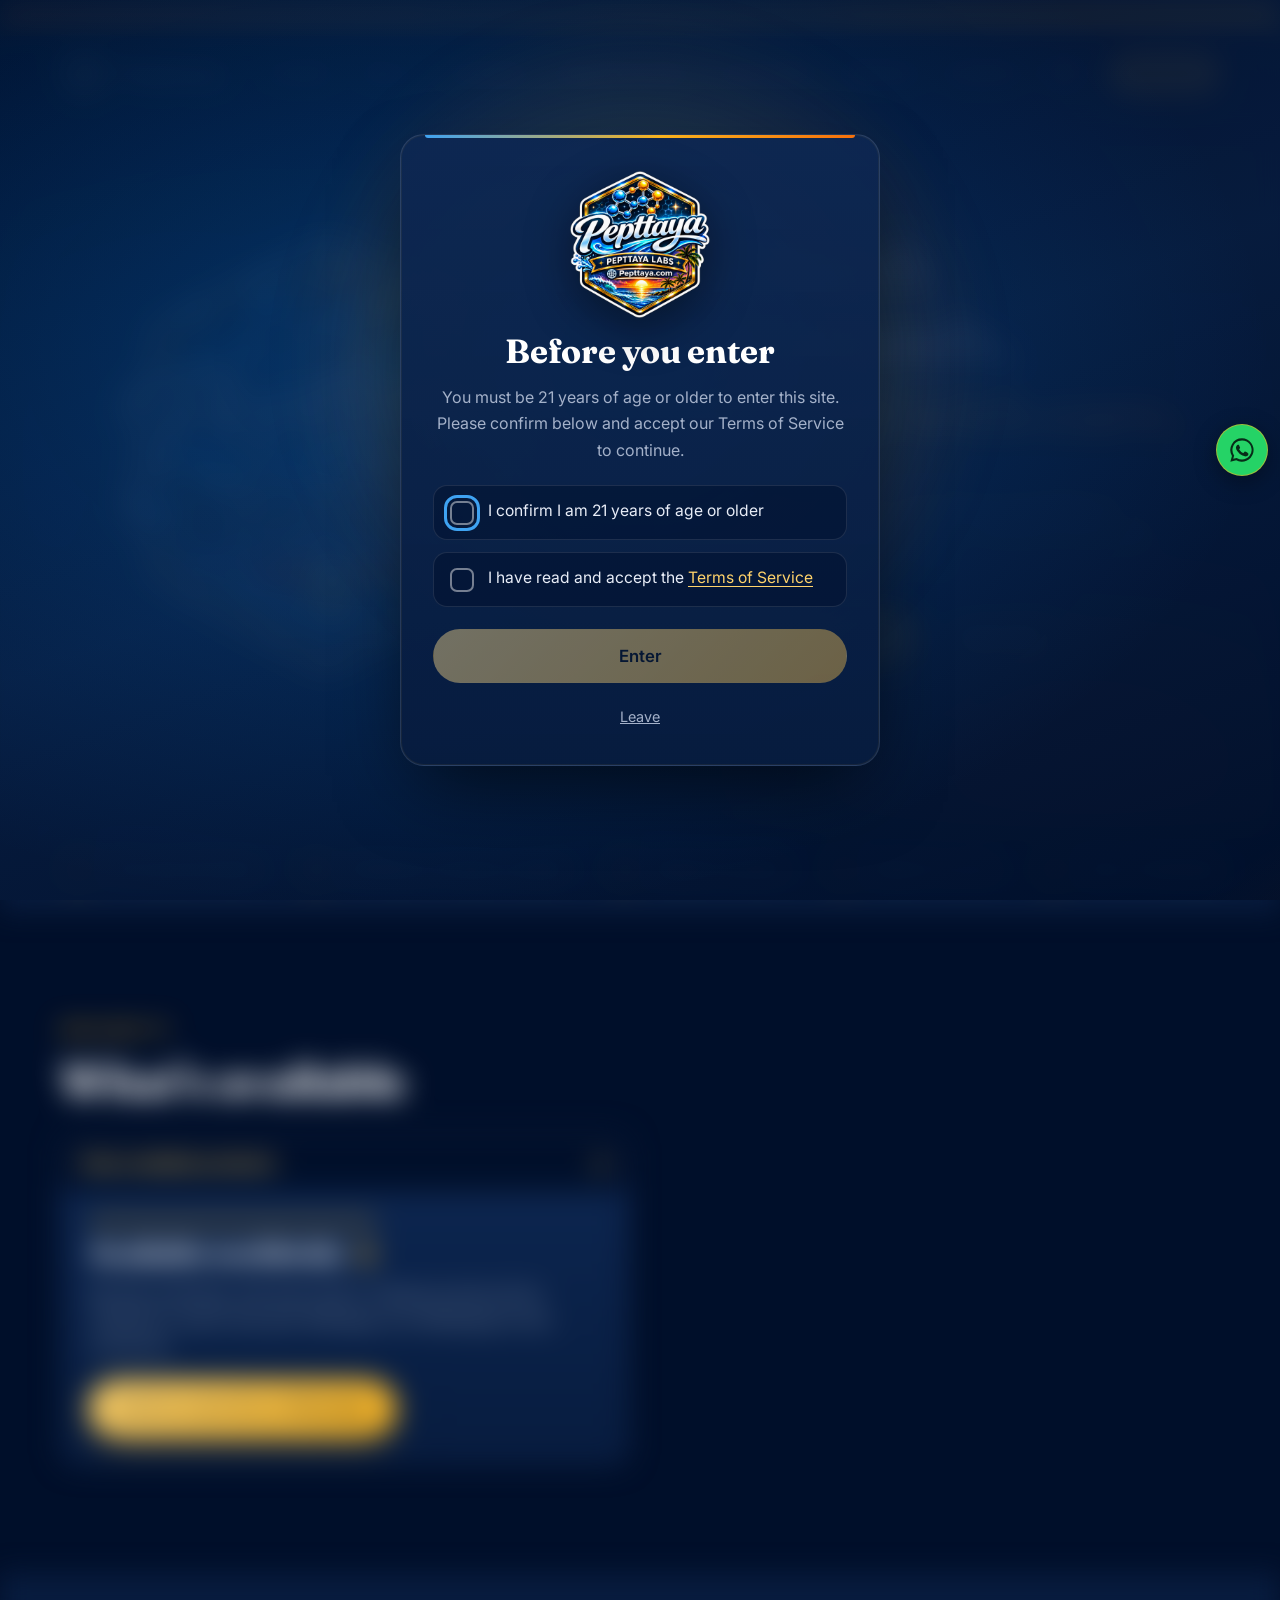
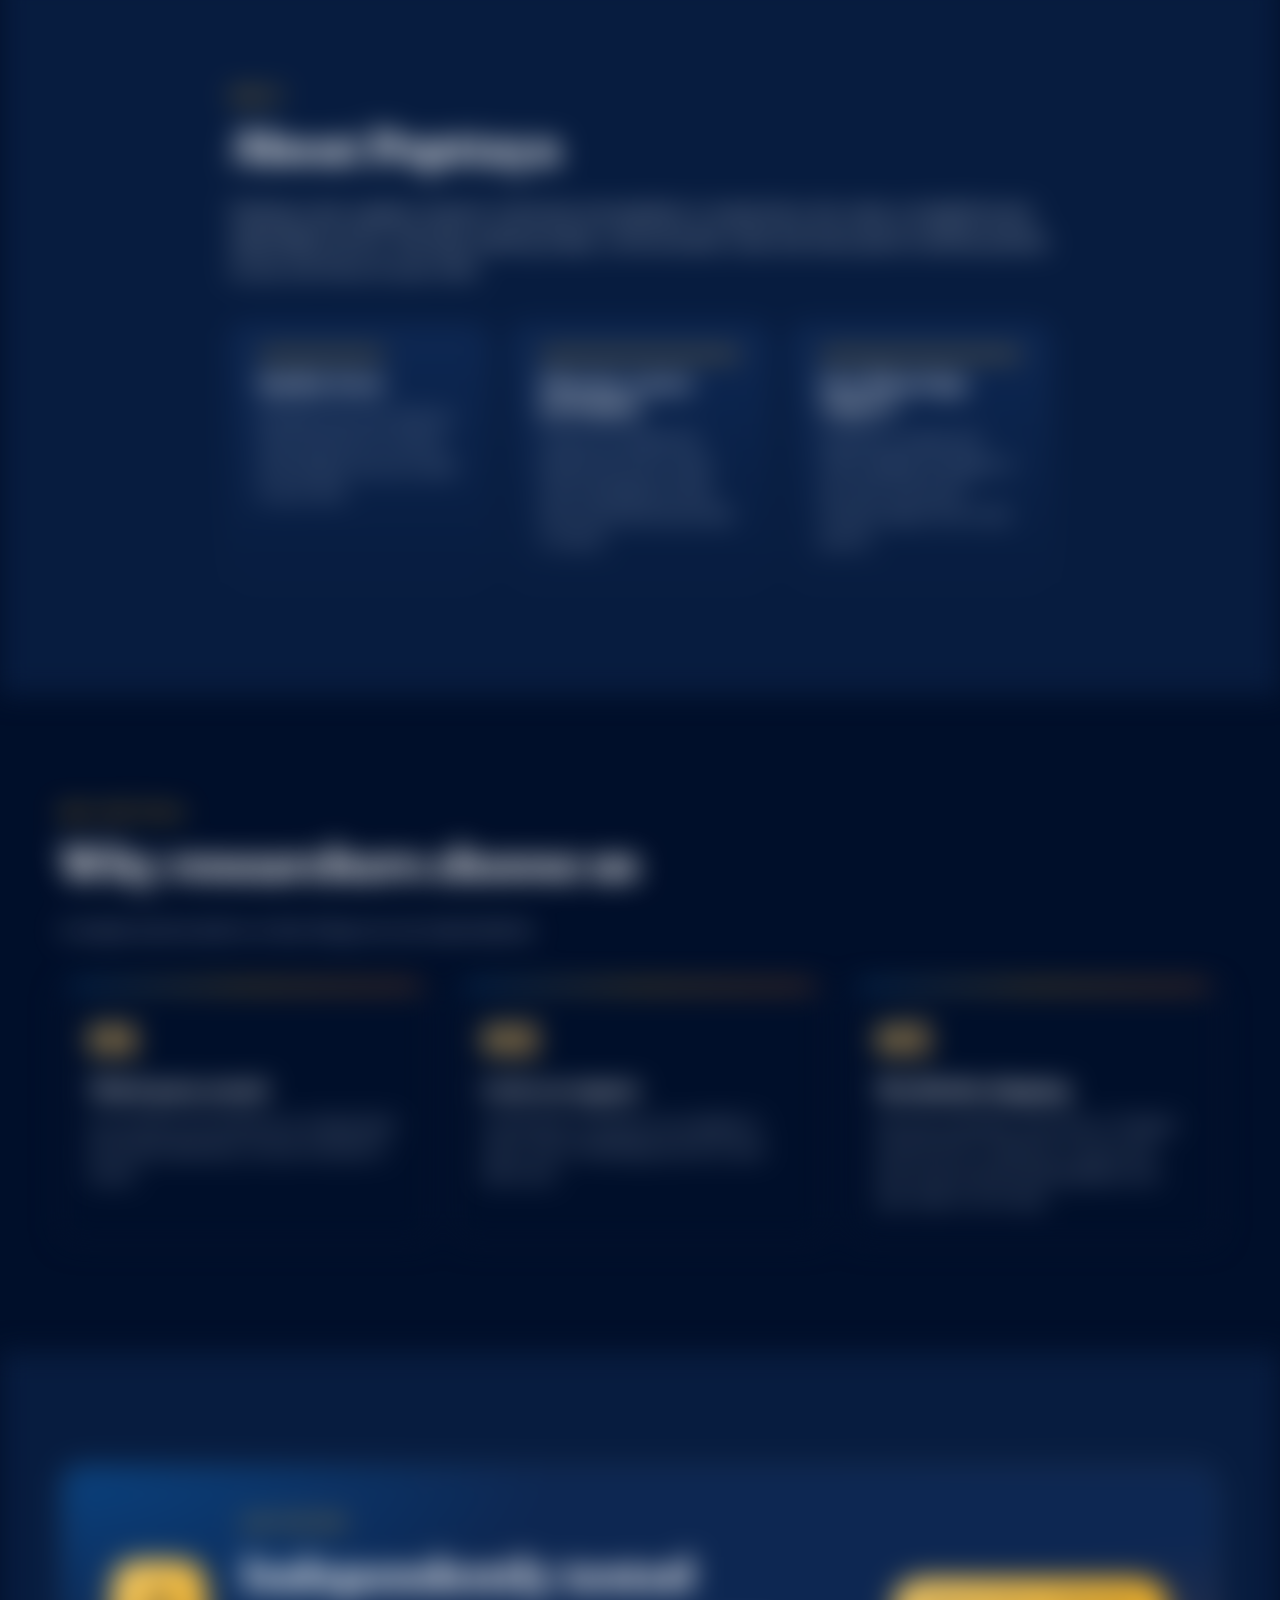
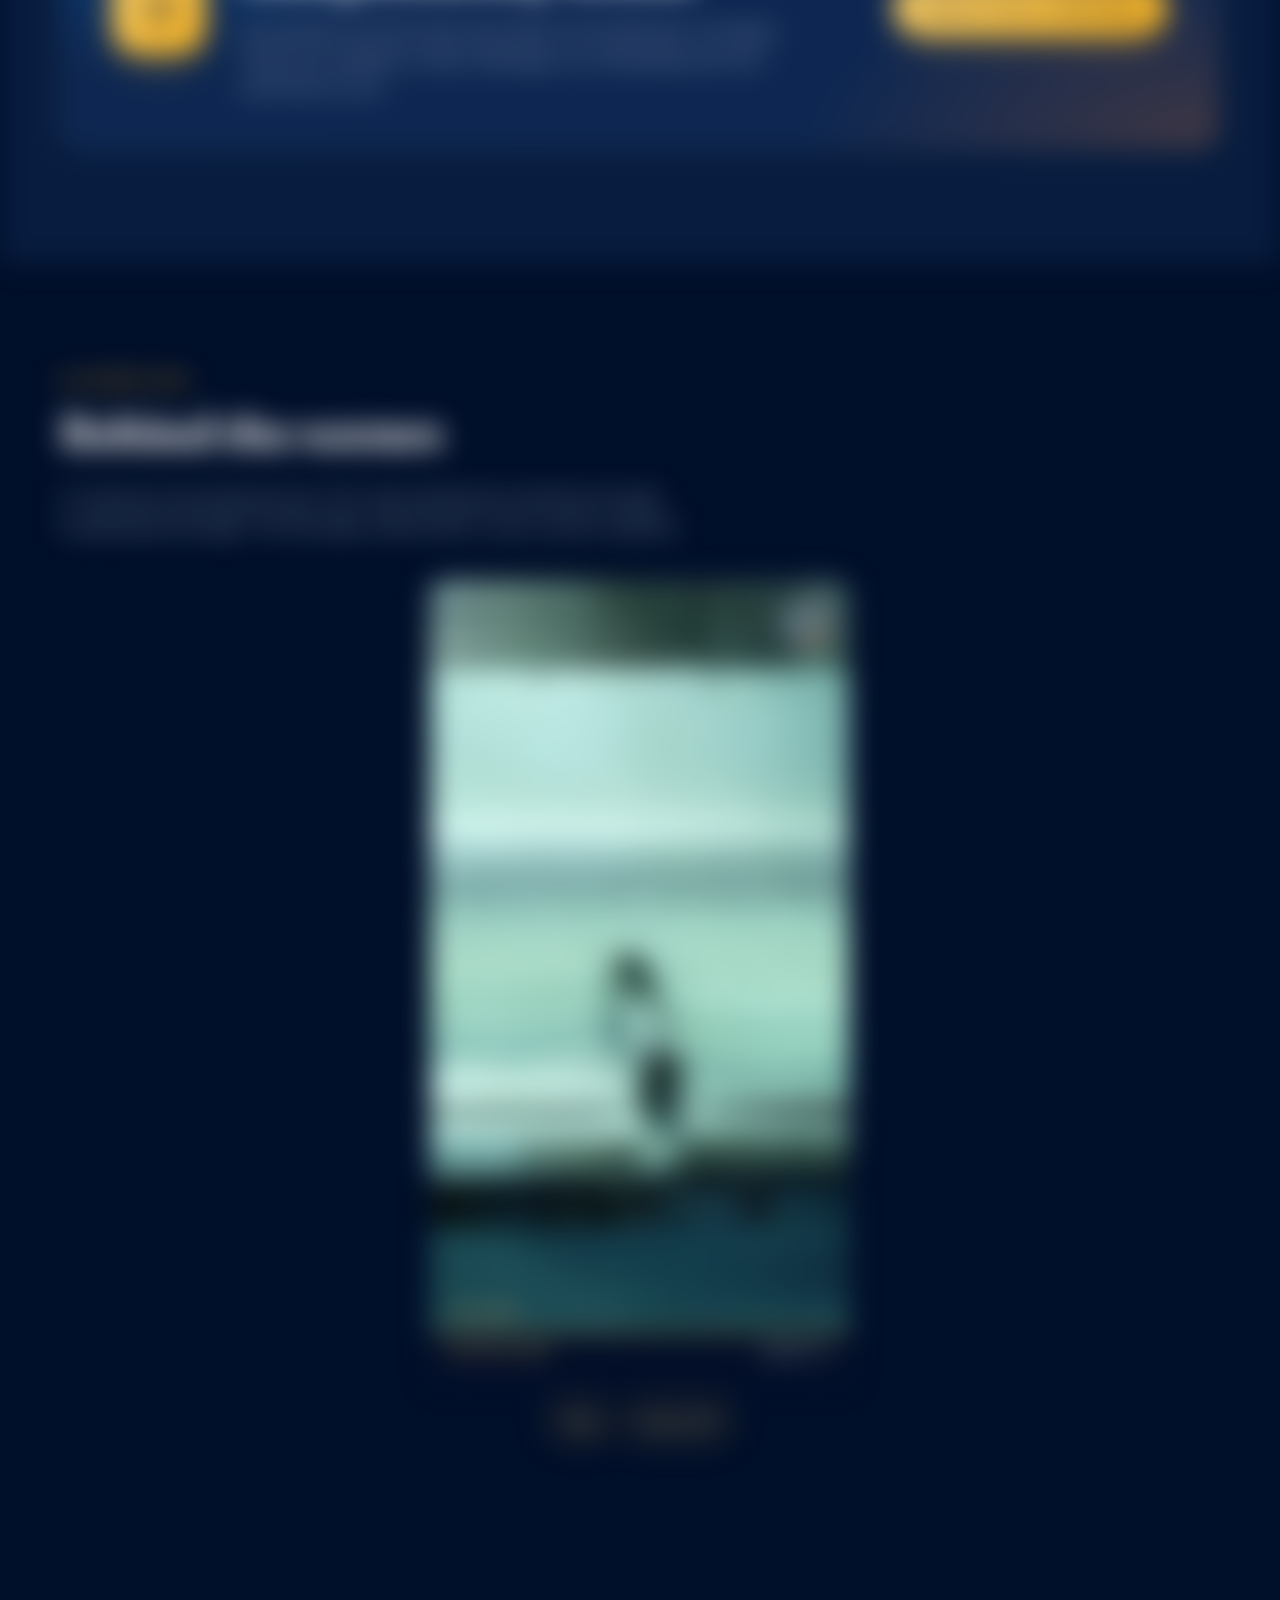
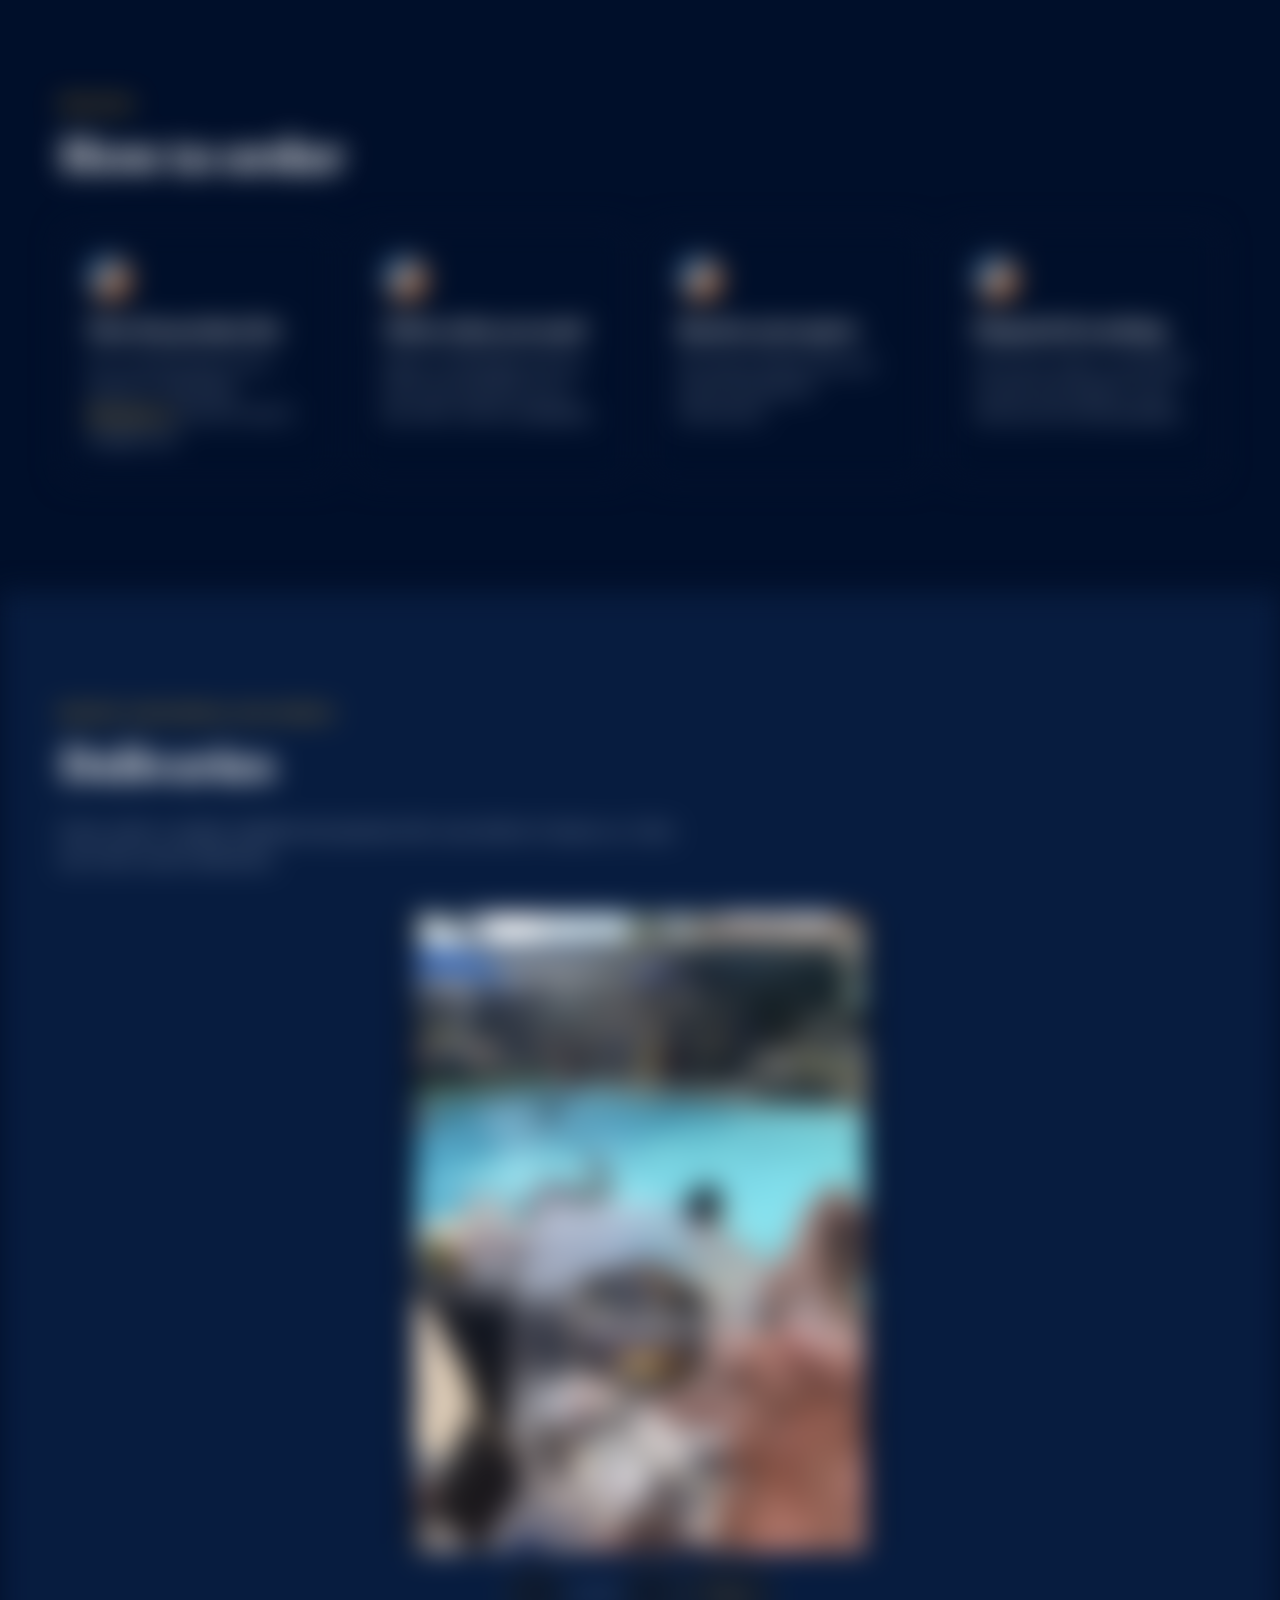
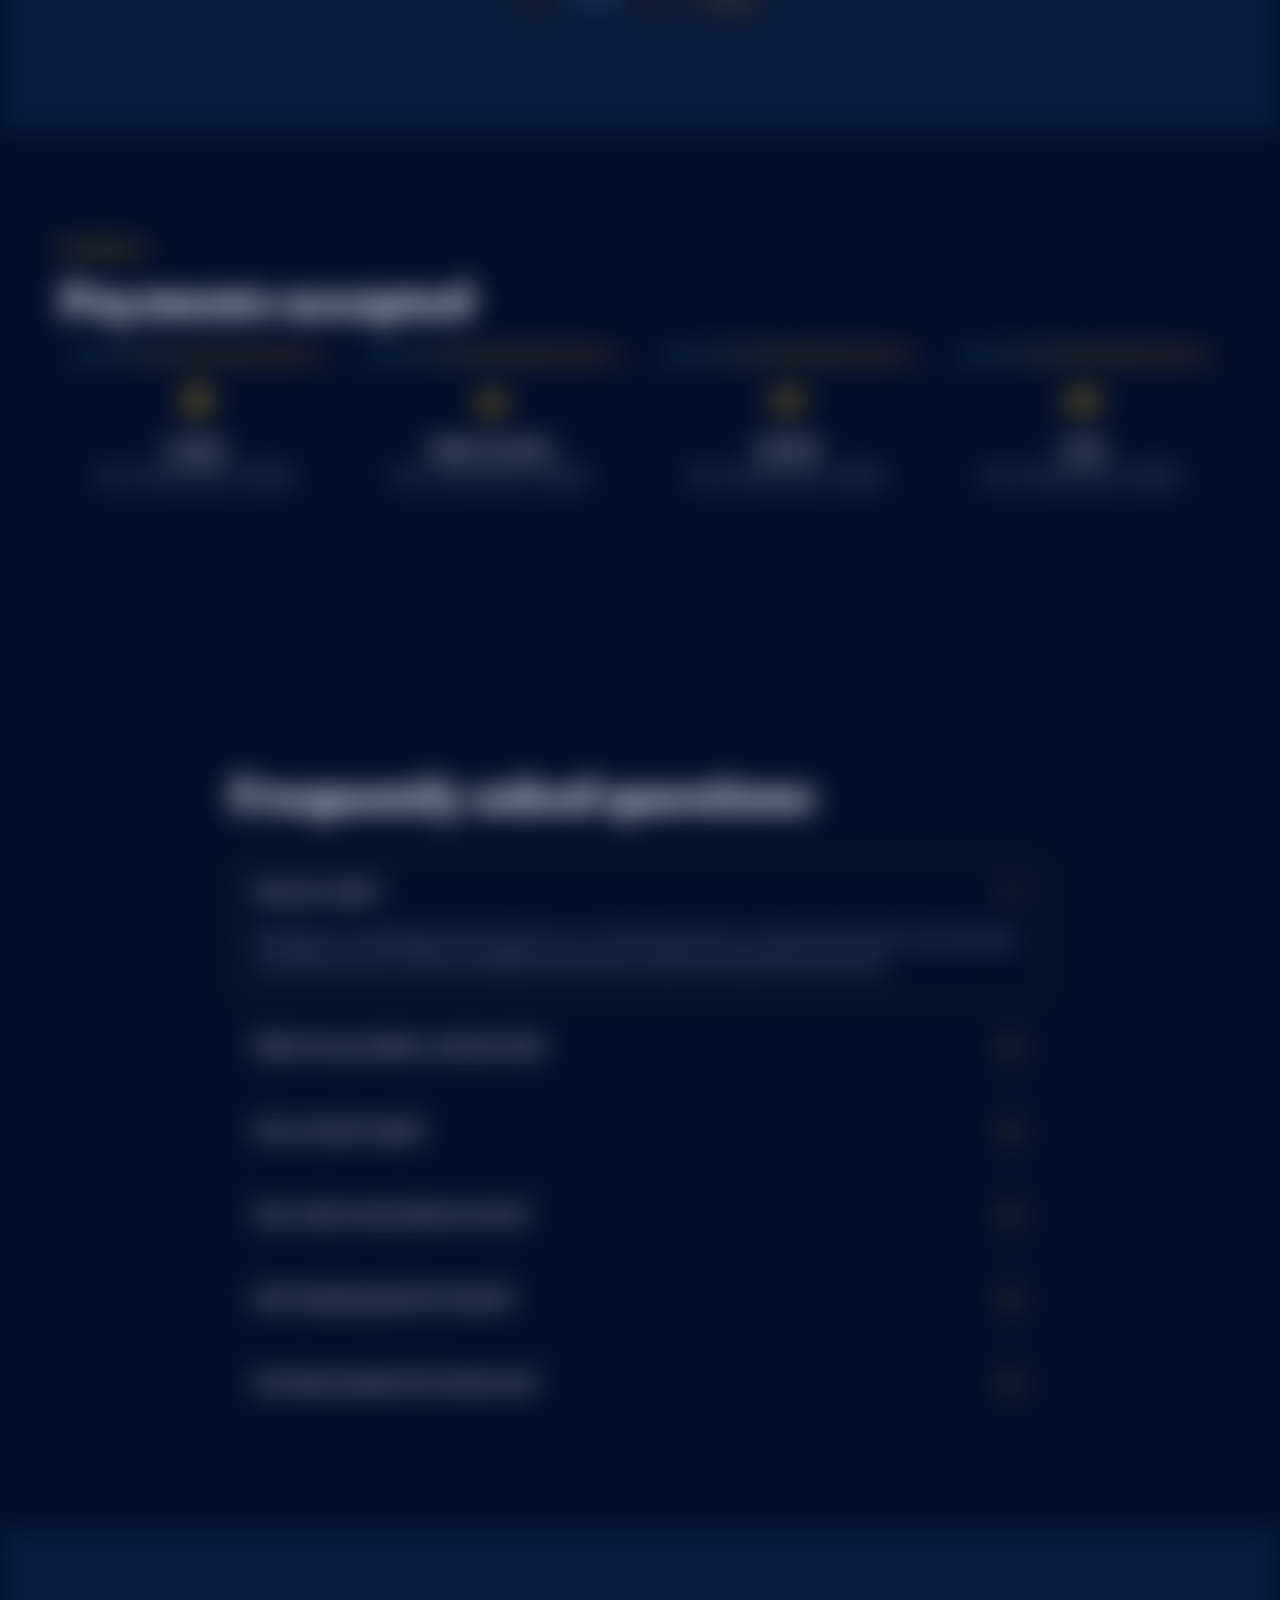
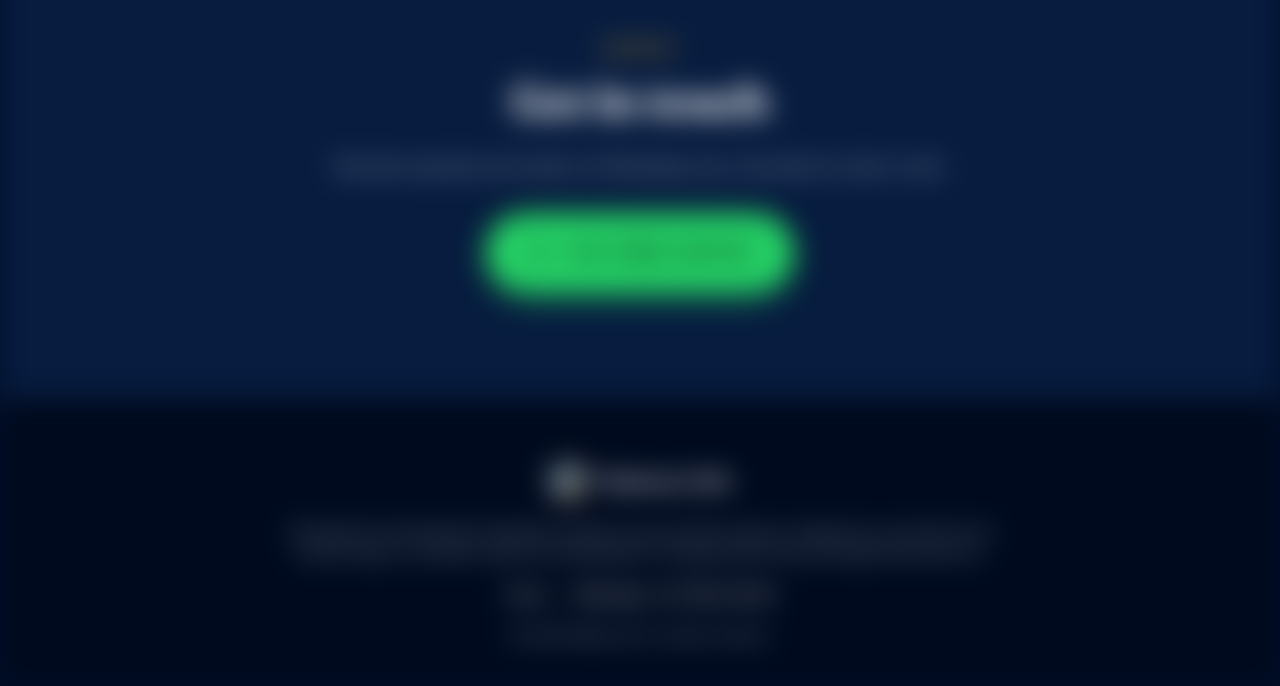
<file: index.html>
<!DOCTYPE html>
<html lang="en">
  <head>
    <meta charset="UTF-8">
    <meta name="viewport" content="width=device-width, initial-scale=1">
    <title>Pepttaya Labs</title>
    <meta name="description" content="Pepttaya Labs supplies research chemicals and peptides for laboratory research use only. Shipping worldwide, with stock in Thailand and the UK. Order simply and securely by WhatsApp.">
    <link rel="icon" type="image/png" href="assets/favicon.png">
    <link rel="apple-touch-icon" href="assets/apple-touch-icon.png">
    <meta name="theme-color" content="#000f2a">
    <link rel="canonical" href="https://pepttaya.com/">
    <meta property="og:type" content="website">
    <meta property="og:url" content="https://pepttaya.com/">
    <meta property="og:title" content="Pepttaya Labs">
    <meta property="og:description" content="Pepttaya Labs supplies research chemicals and peptides for laboratory research use only. Shipping worldwide, with stock in Thailand and the UK. Order simply and securely by WhatsApp.">
    <meta property="og:image" content="https://pepttaya.com/assets/logo.png">
    <link rel="preconnect" href="https://fonts.googleapis.com">
    <link rel="preconnect" href="https://fonts.gstatic.com" crossorigin>
    <link href="https://fonts.googleapis.com/css2?family=Fraunces:opsz,wght@9..144,500;9..144,700&family=Inter:wght@400;500;600;700&display=swap" rel="stylesheet">
    <link rel="stylesheet" href="styles.css">

    <!-- Product gallery: three images per row on all devices -->
    <style>
      #available .product-grid {
        display: grid;
        grid-template-columns: repeat(3, minmax(0, 1fr));
        gap: 6px;
        width: 100%;
        padding: 10px;
        box-sizing: border-box;
      }

      #available .product-grid img {
        display: block;
        width: 100%;
        max-width: none;
        height: auto;
        aspect-ratio: 1 / 1;
        object-fit: cover;
        border-radius: 8px;
        min-width: 0;
        margin: 0;
      }

      #available .avail-card {
        min-width: 0;
        overflow: hidden;
      }

      @media (max-width: 600px) {
        #available .product-grid {
          grid-template-columns: repeat(3, minmax(0, 1fr));
          gap: 4px;
          padding: 6px;
        }
      }
    </style>

    <script>
      (function() {
        var d = document.documentElement;
        try {
          if (!localStorage.getItem('pepttaya_gate_v1')) {
            d.classList.add('gate-open');
          }
        } catch(e) {
          d.classList.add('gate-open');
        }
      })();
    </script>
  </head>

  <body>
    <!-- Entry gate -->
    <div class="age-gate" id="age-gate" role="dialog" aria-modal="true" aria-labelledby="gate-title" aria-describedby="gate-desc" tabindex="-1">
      <div class="gate-glow" aria-hidden="true"></div>
      <div class="gate-card">
        <img src="assets/logo.png" alt="Pepttaya logo" class="gate-logo" width="140" height="147">
        <h2 class="gate-title" id="gate-title">Before you enter</h2>
        <p class="gate-desc" id="gate-desc">You must be 21 years of age or older to enter this site. Please confirm below and accept our Terms of Service to continue.</p>

        <label class="gate-check" for="gate-age">
          <input type="checkbox" id="gate-age">
          <span class="gate-box" aria-hidden="true"></span>
          <span class="gate-label">I confirm I am 21 years of age or older</span>
        </label>

        <label class="gate-check" for="gate-tos">
          <input type="checkbox" id="gate-tos">
          <span class="gate-box" aria-hidden="true"></span>
          <span class="gate-label">I have read and accept the <a href="terms.html" id="gate-tos-link">Terms of Service</a></span>
        </label>

        <button type="button" class="btn btn-gold gate-enter" id="gate-enter" disabled aria-disabled="true">Enter</button>
        <a href="https://www.google.com" class="gate-leave">Leave</a>
      </div>
    </div>

    <div class="notice-bar">For laboratory research use only. Not for human or veterinary use.</div>

    <header class="site-header" id="top">
      <div class="container header-inner">
        <a href="#top" class="brand" aria-label="Pepttaya home">
          <img src="assets/logo.png" alt="Pepttaya logo" class="brand-logo" width="51" height="53">
          <span class="brand-name">Pepttaya</span>
        </a>

        <button class="nav-toggle" aria-label="Open menu" aria-expanded="false" aria-controls="site-nav">
          <span></span><span></span><span></span>
        </button>

        <nav class="site-nav" id="site-nav">
          <a href="#available">Available</a>
          <a href="#why">Why us</a>
          <a href="#testing">Lab testing</a>
          <a href="#behind-scenes">Behind the scenes</a>
          <a href="#order">How to order</a>
          <a href="#delivery">Deliveries</a>
          <a href="#payments">Payments</a>
          <a href="#faq">FAQ</a>
          <a href="https://wa.me/447365234742" class="nav-cta" target="_blank" rel="noopener">WhatsApp</a>
        </nav>
      </div>
    </header>

    <main>
      <section class="hero">
        <div class="container hero-inner">
          <div class="hero-logo-wrap reveal">
            <img src="assets/logo.png" alt="Pepttaya Labs logo" class="hero-logo" width="800" height="840">
          </div>

          <div class="hero-copy reveal">
            <p class="eyebrow">Pepttaya Labs</p>
            <h1>Research compounds,<br><span class="grad">handled with care.</span></h1>
            <p class="lede">Reliable supply of research chemicals and peptides for laboratory research. No accounts or checkout forms: just message us on WhatsApp to order.</p>
            <div class="hero-actions">
              <a href="https://wa.me/447365234742" class="btn btn-gold" target="_blank" rel="noopener">Message us on WhatsApp</a>
              <a href="#about" class="btn btn-ghost">Learn more</a>
            </div>
            <p class="hero-note">Research use only. Not for human consumption.</p>
          </div>
        </div>
      </section>

      <section class="badge-strip" aria-label="Why researchers choose Pepttaya">
        <ul class="container badges">
          <li class="badge reveal">
            <svg class="badge-icon" viewBox="0 0 24 24" width="22" height="22" aria-hidden="true" fill="none" stroke="currentColor" stroke-width="1.8" stroke-linecap="round" stroke-linejoin="round">
              <path d="M9 3h6M10 3v6L5 18a2 2 0 0 0 1.7 3h10.6a2 2 0 0 0 1.7-3L14 9V3"/>
              <path d="M7.5 15h9"/>
            </svg>
            <span>Third-party lab tested</span>
          </li>

          <li class="badge reveal">
            <svg class="badge-icon" viewBox="0 0 24 24" width="22" height="22" aria-hidden="true" fill="none" stroke="currentColor" stroke-width="1.8" stroke-linecap="round" stroke-linejoin="round">
              <path d="M14 3H7a2 2 0 0 0-2 2v14a2 2 0 0 0 2 2h10a2 2 0 0 0 2-2V8z"/>
              <path d="M14 3v5h5"/>
              <path d="m9 14 2 2 4-4"/>
            </svg>
            <span>Certificates of Analysis available</span>
          </li>

          <li class="badge reveal">
            <svg class="badge-icon" viewBox="0 0 24 24" width="22" height="22" aria-hidden="true" fill="none" stroke="currentColor" stroke-width="1.8" stroke-linecap="round" stroke-linejoin="round">
              <path d="M3 7h11v9H3z"/>
              <path d="M14 10h4l3 3v3h-7"/>
              <circle cx="7" cy="18" r="1.8"/>
              <circle cx="17" cy="18" r="1.8"/>
            </svg>
            <span>Shipped worldwide</span>
          </li>

          <li class="badge reveal">
            <svg class="badge-icon" viewBox="0 0 24 24" width="22" height="22" aria-hidden="true" fill="none" stroke="currentColor" stroke-width="1.8" stroke-linecap="round" stroke-linejoin="round">
              <path d="M12 3 4 6v6c0 4.5 3.4 8 8 9 4.6-1 8-4.5 8-9V6z"/>
              <path d="M9 12h6"/>
            </svg>
            <span>Research use only</span>
          </li>

          <li class="badge reveal">
            <svg class="badge-icon" viewBox="0 0 24 24" width="22" height="22" aria-hidden="true" fill="none" stroke="currentColor" stroke-width="1.8" stroke-linecap="round" stroke-linejoin="round">
              <path d="M21 12a9 9 0 0 1-13.3 7.9L3 21l1.1-4.6A9 9 0 1 1 21 12z"/>
            </svg>
            <span>Order on WhatsApp</span>
          </li>
        </ul>
      </section>

      <!-- UPDATED THREE-COLUMN PRODUCT GALLERY -->
      <section class="section" id="available">
        <div class="container">
          <p class="eyebrow reveal">Availability</p>
          <h2 class="reveal">What's available</h2>

          <div class="avail-grid">
            <article class="avail-card reveal" aria-labelledby="avail-ww">

              <details class="product-disclosure">
                <summary>View available products</summary>
              <div class="product-grid">
                <img src="assets/IMG_0441.webp" alt="Pepttaya research product 1" loading="lazy" width="200" height="200">
                <img src="assets/IMG_0442.webp" alt="Pepttaya research product 2" loading="lazy" width="200" height="200">
                <img src="assets/IMG_0443.webp" alt="Pepttaya research product 3" loading="lazy" width="200" height="200">
                <img src="assets/IMG_0444.webp" alt="Pepttaya research product 4" loading="lazy" width="200" height="200">
                <img src="assets/IMG_0445.webp" alt="Pepttaya research product 5" loading="lazy" width="200" height="200">
                <img src="assets/IMG_0446.webp" alt="Pepttaya research product 6" loading="lazy" width="200" height="200">
                <img src="assets/14B9EA66-07DA-4FB8-993D-F23362A1F835.webp" alt="Pepttaya research product 7" loading="lazy" width="200" height="200">
                <img src="assets/2A14D94C-EC98-486C-B86D-A28AD0EE1291.webp" alt="Pepttaya research product 8" loading="lazy" width="200" height="200">
                <img src="assets/35D5076B-DD14-4331-9F53-D2716AD83E2E.webp" alt="Pepttaya research product 9" loading="lazy" width="200" height="200">
                <img src="assets/6C724E05-FB58-468E-8025-3A5C28615793.webp" alt="Pepttaya research product 10" loading="lazy" width="200" height="200">
                <img src="assets/77E257E2-4EC5-4010-9964-FF1D7C0F216B.webp" alt="Pepttaya research product 11" loading="lazy" width="200" height="200">
                <img src="assets/960145F3-D8AA-4EE8-959B-934DC04C1A9B.webp" alt="Pepttaya research product 12" loading="lazy" width="200" height="200">
                <img src="assets/AC4EBC6C-AFC5-4BD6-BA43-000FA8D4F913.webp" alt="Pepttaya research product 13" loading="lazy" width="200" height="200">
                <img src="assets/D0581366-7C10-4123-9954-E90D1FE41E49.webp" alt="Pepttaya research product 14" loading="lazy" width="200" height="200">
                <img src="assets/EC42C355-6A32-4BAA-AED0-032D3E89AD1B.webp" alt="Pepttaya research product 15" loading="lazy" width="200" height="200">
                <img src="assets/5C50A1DD-C599-45D7-9EA1-C51216468EC1.webp" alt="Pepttaya research product 16" loading="lazy" width="200" height="200">
                <img src="assets/17E0592C-DE85-49DB-B750-9F8A25133B44.webp" alt="Pepttaya research product 17" loading="lazy" width="200" height="200">
                <img src="assets/4DE321A5-70B7-4927-B2C2-58D95CFDD510.webp" alt="Pepttaya research product 18" loading="lazy" width="200" height="200">
                <img src="assets/509AB54B-49A9-44D1-8C04-9733664F0EB8.webp" alt="Pepttaya research product 19" loading="lazy" width="200" height="200">
                <img src="assets/E9C8DAF8-2E57-4505-A2CE-6C1D31FB3ADE.webp" alt="Pepttaya research product 20" loading="lazy" width="200" height="200">
                <img src="assets/F7C4FABE-6D23-4E0F-BE3A-A2CB2FF576DC.webp" alt="Pepttaya research product 21" loading="lazy" width="200" height="200">
              </div>
              </details>

              <div class="avail-body">
                <h3 class="avail-title" id="avail-ww">
                  Available worldwide
                  <svg class="flag" viewBox="0 0 24 24" width="20" height="20" aria-hidden="true" focusable="false" fill="none" stroke="#f9b31d" stroke-width="1.8"><circle cx="12" cy="12" r="10"/><path d="M2 12h20M12 2a15 15 0 0 1 0 20M12 2a15 15 0 0 0 0 20"/></svg>
                </h3>
                <p>We ship worldwide, with stock held in Thailand and the UK for collection or quick local post. Message us on WhatsApp for the current list.</p>
                <a href="https://wa.me/447365234742?text=Hi%20Pepttaya%2C%20can%20I%20see%20the%20current%20list%3F" class="btn btn-gold" target="_blank" rel="noopener">Get the current list on WhatsApp</a>
              </div>
            </article>
          </div>
        </div>
      </section>

      <section class="section section-alt" id="about">
        <div class="container narrow">
          <p class="eyebrow reveal">About</p>
          <h2 class="reveal">About Pepttaya</h2>
          <p class="reveal">Pepttaya Labs supplies research chemicals and peptides to researchers who value a straightforward, dependable service. We keep ordering simple, communication clear and every parcel carefully packed, so you can focus on your work.</p>

          <div class="cards">
            <div class="card reveal">
              <h3>Quality focus</h3>
              <p>We take care over what we stock and how it is stored and handled, from our shelf to your door.</p>
            </div>
            <div class="card reveal">
              <h3>Discreet, secure packaging</h3>
              <p>Orders are sealed and packed securely in plain outer packaging to keep them protected and private in transit.</p>
            </div>
            <div class="card reveal">
              <h3>Fast WhatsApp support</h3>
              <p>Questions, quotes and order updates all happen in one chat, with quick, friendly replies from a real person.</p>
            </div>
          </div>
        </div>
      </section>

      <section class="section" id="why">
        <div class="container">
          <p class="eyebrow reveal">Why Pepttaya</p>
          <h2 class="reveal">Why researchers choose us</h2>
          <p class="section-sub reveal">A simple service built on a few things we can stand behind.</p>

          <div class="why-grid">
            <article class="why-card reveal">
              <span class="why-num">01</span>
              <h3>Third-party tested</h3>
              <p>Our products are tested by an independent third-party laboratory, not just checked in-house.</p>
            </article>
            <article class="why-card reveal">
              <span class="why-num">02</span>
              <h3>CoAs on request</h3>
              <p>Certificates of Analysis are available to share. Ask on WhatsApp and we'll send them over.</p>
            </article>
            <article class="why-card reveal">
              <span class="why-num">03</span>
              <h3>Worldwide shipping</h3>
              <p>We ship worldwide, with stock in Thailand and the UK for collection or quick local post, and we send tracking details once your order is on its way.</p>
            </article>
          </div>
        </div>
      </section>

      <section class="section section-alt" id="testing">
        <div class="container">
          <div class="lab-panel reveal">
            <div class="lab-icon" aria-hidden="true">
              <svg viewBox="0 0 24 24" width="44" height="44" fill="none" stroke="currentColor" stroke-width="1.6" stroke-linecap="round" stroke-linejoin="round">
                <path d="M14 3H7a2 2 0 0 0-2 2v14a2 2 0 0 0 2 2h10a2 2 0 0 0 2-2V8z"/>
                <path d="M14 3v5h5"/>
                <path d="m9 14 2 2 4-4"/>
              </svg>
            </div>

            <div class="lab-copy">
              <p class="eyebrow">Lab testing</p>
              <h2>Independently tested</h2>
              <p>Our products are third-party lab tested, and Certificates of Analysis (CoAs) are available to share. Message us on WhatsApp and we'll send them to you.</p>
            </div>

            <div class="lab-action">
              <a href="https://wa.me/447365234742?text=Hi%2C%20could%20you%20send%20the%20CoAs%3F" class="btn btn-gold" target="_blank" rel="noopener">Request CoAs on WhatsApp</a>
            </div>
          </div>
        </div>
      </section>

      <section class="section" id="behind-scenes" aria-labelledby="behind-scenes-title">
        <div class="container">
          <p class="eyebrow reveal">A closer look</p>
          <h2 class="reveal" id="behind-scenes-title">Behind the scenes</h2>
          <p class="section-sub reveal">A continuous look along the line, from vials entering the machinery through to packing and storage. The film plays muted when in view; sound is optional.</p>
          <div class="scene-player" role="region" aria-label="Behind the scenes factory tour">
            <div class="scene-media">
              <video id="factory-tour" muted playsinline loop preload="metadata" poster="assets/behind-scenes/factory-tour-v2-poster.jpg" width="464" height="888" aria-label="Behind the scenes factory tour, with optional machinery sound">
                <source src="assets/behind-scenes/factory-tour-v2.mp4" type="video/mp4">
                Your browser does not support embedded video. <a href="assets/behind-scenes/factory-tour-v2.mp4">Open the factory tour video</a>.
              </video>
            </div>
            <div class="scene-controls">
              <button type="button" data-scene-play>Play</button>
              <button type="button" data-scene-sound aria-pressed="false">Sound off</button>
            </div>
            <p class="scene-status" role="status"></p>
          </div>
        </div>
      </section>

      <section class="section" id="order">
        <div class="container">
          <p class="eyebrow reveal">Process</p>
          <h2 class="reveal">How to order</h2>
          <ol class="steps">
            <li class="step reveal">
              <span class="step-num">1</span>
              <h3>View the product list</h3>
              <p>Our current product list is shared on WhatsApp. <a href="https://wa.me/447365234742" target="_blank" rel="noopener">Message us</a> and we'll send it straight over.</p>
            </li>
            <li class="step reveal">
              <span class="step-num">2</span>
              <h3>Tell us what you need</h3>
              <p>Reply on WhatsApp with the items and quantities you'd like. We'll confirm availability.</p>
            </li>
            <li class="step reveal">
              <span class="step-num">3</span>
              <h3>Receive your quote</h3>
              <p>We reply privately with your quote and payment instructions.</p>
            </li>
            <li class="step reveal">
              <span class="step-num">4</span>
              <h3>Dispatch &amp; tracking</h3>
              <p>Once your order is confirmed, we pack and dispatch it and send you the tracking details.</p>
            </li>
          </ol>
        </div>
      </section>

      <section class="section section-alt" id="delivery">
        <div class="container">
          <p class="eyebrow reveal">Recent successful deliveries</p>
          <h2 class="reveal">Deliveries</h2>
          <p class="section-sub reveal">Every order is sealed, labelled and packed with care before it leaves us. Here are a few recent deliveries.</p>

          <div class="delivery-carousel" role="region" aria-roledescription="carousel" aria-label="Successful deliveries">
          <div class="delivery-slides">
            <figure class="delivery-slide is-active" role="group" aria-roledescription="slide" aria-label="1 of 9">
              <img src="assets/delivery-1.jpg" alt="Pepttaya branded pouch" loading="lazy" width="1200" height="1701">
            </figure>
            <figure class="delivery-slide" role="group" aria-roledescription="slide" aria-label="2 of 9" hidden>
              <img src="assets/delivery-2.jpg" alt="Pepttaya branded bag of vials" loading="lazy" width="1200" height="1702">
            </figure>
            <figure class="delivery-slide" role="group" aria-roledescription="slide" aria-label="3 of 9" hidden>
              <img src="assets/delivery-3.jpg" alt="Pepttaya vials on a countertop" loading="lazy" width="1200" height="1569">
            </figure>
            <figure class="delivery-slide" role="group" aria-roledescription="slide" aria-label="4 of 9" hidden>
              <img src="assets/delivery-4.jpg" alt="Pepttaya delivery packaging" loading="lazy" width="1200" height="2201">
            </figure>
            <figure class="delivery-slide" role="group" aria-roledescription="slide" aria-label="5 of 9" hidden>
              <img src="assets/delivery-5.jpg" alt="Pepttaya delivery packaging" loading="lazy" width="900" height="1200">
            </figure>
            <figure class="delivery-slide" role="group" aria-roledescription="slide" aria-label="6 of 9" hidden>
              <img src="assets/delivery-6.jpg" alt="Pepttaya delivery packaging" loading="lazy" width="900" height="1200">
            </figure>
            <figure class="delivery-slide" role="group" aria-roledescription="slide" aria-label="7 of 9" hidden>
              <img src="assets/delivery-7.jpg" alt="Pepttaya delivery packaging" loading="lazy" width="1200" height="566">
            </figure>
            <figure class="delivery-slide" role="group" aria-roledescription="slide" aria-label="8 of 9" hidden>
              <img src="assets/delivery-8.jpg" alt="Pepttaya delivery packaging" loading="lazy" width="900" height="1200">
            </figure>
            <figure class="delivery-slide" role="group" aria-roledescription="slide" aria-label="9 of 9" hidden>
              <img src="assets/delivery-9.jpg" alt="Pepttaya delivery packaging" loading="lazy" width="900" height="1200">
            </figure>
          </div>
            <div class="delivery-controls">
              <button type="button" data-delivery-prev aria-label="Previous delivery photo">&#8592;</button>
              <span class="delivery-count" aria-live="off">1 / 9</span>
              <button type="button" data-delivery-next aria-label="Next delivery photo">&#8594;</button>
              <button type="button" data-delivery-pause aria-label="Pause automatic delivery slideshow">Pause</button>
            </div>
          </div>
        </div>
      </section>

      <section class="section" id="payments">
        <div class="container">
          <p class="eyebrow reveal">Payments</p>
          <h2 class="reveal">Payments accepted</h2>
          <div class="pay-grid">
            <article class="pay-card reveal">
              <svg viewBox="0 0 24 24" width="34" height="34" fill="none" stroke="currentColor" stroke-width="1.6" stroke-linecap="round" stroke-linejoin="round" aria-hidden="true"><circle cx="12" cy="12" r="9"/><path d="M9.5 7.5h4a2.25 2.25 0 0 1 0 4.5h-4zm0 4.5h4.5a2.25 2.25 0 0 1 0 4.5H9.5zM11 6v1.5M11 16.5V18M13 6v1.5M13 16.5V18"/></svg>
              <h3>Crypto</h3>
              <p>Ask on WhatsApp for details.</p>
            </article>
            <article class="pay-card reveal">
              <svg viewBox="0 0 24 24" width="34" height="34" fill="none" stroke="currentColor" stroke-width="1.6" stroke-linecap="round" stroke-linejoin="round" aria-hidden="true"><path d="M3 10l9-6 9 6M5 10v8M9.5 10v8M14.5 10v8M19 10v8M3 20h18"/></svg>
              <h3>Bank transfer</h3>
              <p>Ask on WhatsApp for details.</p>
            </article>
            <article class="pay-card reveal">
              <svg viewBox="0 0 24 24" width="34" height="34" fill="none" stroke="currentColor" stroke-width="1.6" stroke-linecap="round" stroke-linejoin="round" aria-hidden="true"><rect x="3" y="6" width="18" height="12" rx="2"/><path d="M3 10h18M7 15h4"/></svg>
              <h3>PayPal</h3>
              <p>Ask on WhatsApp for details.</p>
            </article>
            <article class="pay-card reveal">
              <svg viewBox="0 0 24 24" width="34" height="34" fill="none" stroke="currentColor" stroke-width="1.6" stroke-linecap="round" stroke-linejoin="round" aria-hidden="true"><rect x="2.5" y="6" width="19" height="12" rx="2"/><circle cx="12" cy="12" r="2.8"/><path d="M6 9.5v5M18 9.5v5"/></svg>
              <h3>Cash</h3>
              <p>Ask on WhatsApp for details.</p>
            </article>
          </div>
        </div>
      </section>

      <section class="section" id="faq">
        <div class="container narrow">
          <p class="eyebrow reveal">FAQ</p>
          <h2 class="reveal">Frequently asked questions</h2>

          <div class="faq">
            <details class="faq-item reveal" open>
              <summary>How do I order?<span class="faq-icon" aria-hidden="true"></span></summary>
              <div class="faq-body">
                <p>Message us on WhatsApp. We'll send you our current product list, you reply with the items and quantities you need, and we'll confirm availability and send your quote with payment instructions.</p>
              </div>
            </details>

            <details class="faq-item reveal">
              <summary>Where do you deliver, and how fast?<span class="faq-icon" aria-hidden="true"></span></summary>
              <div class="faq-body">
                <p>We ship worldwide, and we hold stock in Thailand and the UK for collection or quick local post. We aim to get orders out quickly. Once your order is dispatched, we send you the tracking details on WhatsApp.</p>
              </div>
            </details>

            <details class="faq-item reveal">
              <summary>Can I see lab results?<span class="faq-icon" aria-hidden="true"></span></summary>
              <div class="faq-body">
                <p>Yes. Our products are third-party lab tested, and Certificates of Analysis are available on request. <a href="https://wa.me/447365234742?text=Hi%2C%20could%20you%20send%20the%20CoAs%3F" target="_blank" rel="noopener">Ask for the CoAs on WhatsApp</a>.</p>
              </div>
            </details>

            <details class="faq-item reveal">
              <summary>Can I order several items at once?<span class="faq-icon" aria-hidden="true"></span></summary>
              <div class="faq-body">
                <p>Yes. Just list everything you need, with quantities, in one WhatsApp message and we'll put it all on a single quote.</p>
              </div>
            </details>

            <details class="faq-item reveal">
              <summary>How should products be stored?<span class="faq-icon" aria-hidden="true"></span></summary>
              <div class="faq-body">
                <p>Keep products sealed in their original packaging, in a cool, dry place away from direct light, and follow any storage directions on the label.</p>
              </div>
            </details>

            <details class="faq-item reveal">
              <summary>Are these products for human use?<span class="faq-icon" aria-hidden="true"></span></summary>
              <div class="faq-body">
                <p>No. All products are sold strictly for laboratory research use only and are not for human or veterinary use. Buyers are responsible for complying with the laws that apply where they are.</p>
              </div>
            </details>
          </div>
        </div>
      </section>

      <section class="section section-alt" id="contact">
        <div class="container narrow contact-box">
          <div class="reveal">
            <p class="eyebrow">Contact</p>
            <h2>Get in touch</h2>
            <p>We take enquiries and orders on WhatsApp only. Tap below to start a chat.</p>

            <a href="https://wa.me/447365234742" class="btn btn-whatsapp" target="_blank" rel="noopener">
              <svg viewBox="0 0 24 24" width="22" height="22" aria-hidden="true">
                <path fill="currentColor" d="M12 2a10 10 0 0 0-8.6 15.1L2 22l5-1.3A10 10 0 1 0 12 2Zm0 18.2a8.2 8.2 0 0 1-4.2-1.2l-.3-.2-3 .8.8-2.9-.2-.3A8.2 8.2 0 1 1 12 20.2Zm4.5-6.1c-.2-.1-1.5-.7-1.7-.8-.2-.1-.4-.1-.6.1l-.8 1c-.1.2-.3.2-.5.1a6.7 6.7 0 0 1-3.3-2.9c-.3-.4.2-.4.7-1.4.1-.2 0-.3 0-.4l-.8-1.8c-.2-.5-.4-.4-.6-.4h-.5a1 1 0 0 0-.7.3 3 3 0 0 0-.9 2.2 5.2 5.2 0 0 0 1.1 2.7 11.8 11.8 0 0 0 4.5 4c1.7.7 2.3.8 3.2.6a2.7 2.7 0 0 0 1.7-1.2 2.2 2.2 0 0 0 .2-1.2c-.1-.1-.3-.2-.5-.3Z"/>
              </svg>
              +44 7365 234742
            </a>
          </div>
        </div>
      </section>
    </main>

    <footer class="site-footer">
      <div class="container footer-inner">
        <div class="footer-brand">
          <img src="assets/logo.png" alt="Pepttaya logo" width="40" height="42">
          <span>Pepttaya Labs</span>
        </div>

        <p class="disclaimer">All products are sold strictly for laboratory research use only. Not for human or veterinary use, and not for use as food, drugs, or cosmetics. Buyers are responsible for complying with the laws that apply where they are.</p>

        <div class="footer-links">
          <a href="terms.html">Terms</a>
          <a href="https://wa.me/447365234742" target="_blank" rel="noopener">WhatsApp +44 7365 234742</a>
        </div>

        <p class="copy">&copy; <span id="year">2026</span> Pepttaya Labs. All rights reserved.</p>
      </div>
    </footer>

  <a class="floating-whatsapp" href="https://wa.me/447365234742" target="_blank" rel="noopener" aria-label="Contact us on WhatsApp">
    <svg viewBox="0 0 24 24" width="28" height="28" aria-hidden="true"><path fill="currentColor" d="M12 2a10 10 0 0 0-8.6 15.1L2 22l5-1.3A10 10 0 1 0 12 2Zm0 18.2a8.2 8.2 0 0 1-4.2-1.2l-.3-.2-3 .8.8-2.9-.2-.3A8.2 8.2 0 1 1 12 20.2Zm4.5-6.1c-.2-.1-1.5-.7-1.7-.8-.2-.1-.4-.1-.6.1l-.8 1c-.1.2-.3.2-.5.1a6.7 6.7 0 0 1-3.3-2.9c-.3-.4.2-.4.7-1.4.1-.2 0-.3 0-.4l-.8-1.8c-.2-.5-.4-.4-.6-.4h-.5a1 1 0 0 0-.7.3 3 3 0 0 0-.9 2.2 5.2 5.2 0 0 0 1.1 2.7 11.8 11.8 0 0 0 4.5 4c1.7.7 2.3.8 3.2.6a2.7 2.7 0 0 0 1.7-1.2 2.2 2.2 0 0 0 .2-1.2c-.1-.1-.3-.2-.5-.3Z"/></svg>
  </a>


    <script src="script.js"></script>
    <script src="gate.js"></script>
  </body>
</html>
</file>
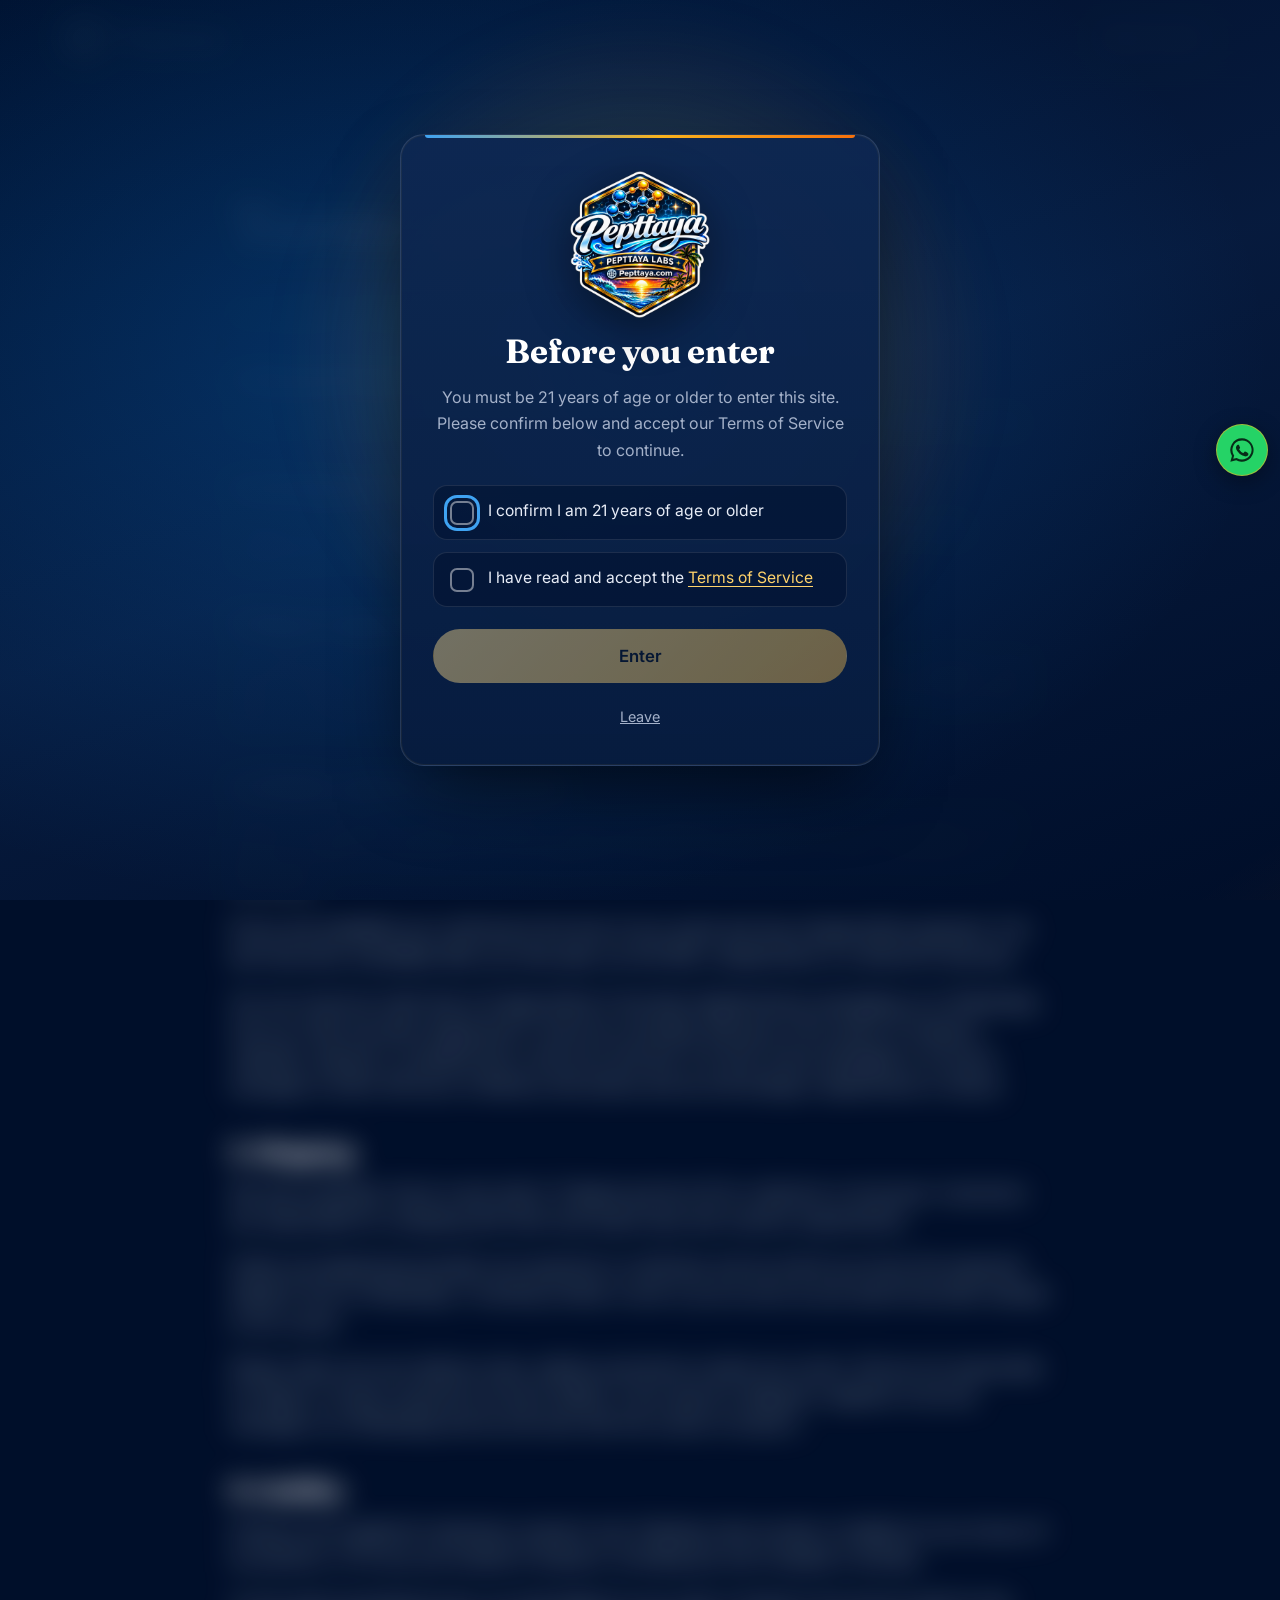
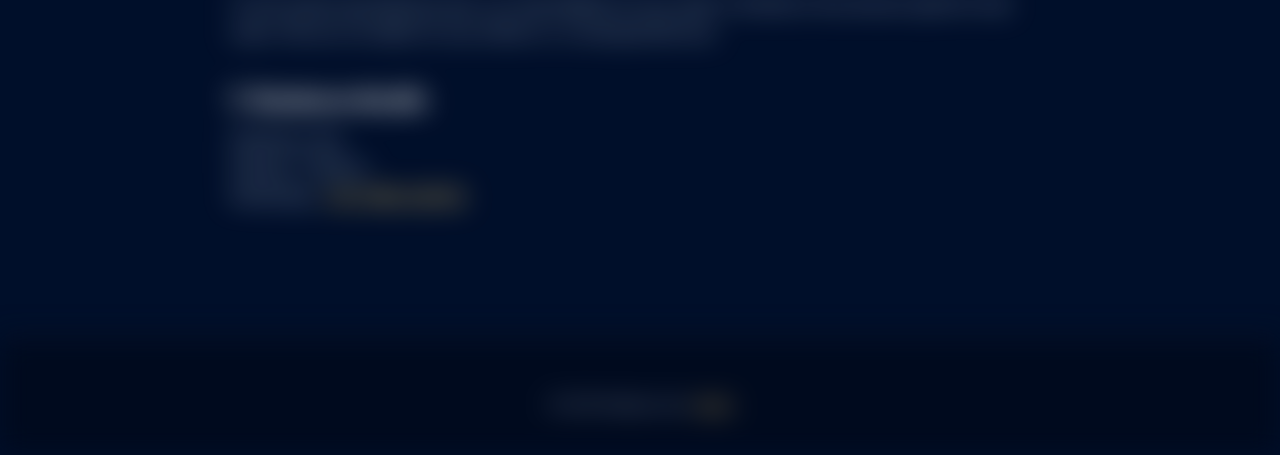
<file: terms.html>
<!DOCTYPE html>
<html lang="en">
<head>
  <meta charset="UTF-8">
  <meta name="viewport" content="width=device-width, initial-scale=1">
  <title>Terms | Pepttaya Labs</title>
  <link rel="canonical" href="https://pepttaya.com/terms.html">
  <meta property="og:url" content="https://pepttaya.com/terms.html">
  <link rel="icon" type="image/png" href="assets/favicon.png">
  <link rel="apple-touch-icon" href="assets/apple-touch-icon.png">
  <link rel="preconnect" href="https://fonts.googleapis.com">
  <link rel="preconnect" href="https://fonts.gstatic.com" crossorigin>
  <link href="https://fonts.googleapis.com/css2?family=Fraunces:opsz,wght@9..144,500;9..144,700&family=Inter:wght@400;500;600;700&display=swap" rel="stylesheet">
  <link rel="stylesheet" href="styles.css">
  <script>(function(){var d=document.documentElement;try{if(!localStorage.getItem('pepttaya_gate_v1'))d.classList.add('gate-open')}catch(e){d.classList.add('gate-open')}})();</script>
</head>
<body class="terms-page">
  <!-- Entry gate (21+ and Terms of Service) -->
  <div class="age-gate" id="age-gate" role="dialog" aria-modal="true" aria-labelledby="gate-title" aria-describedby="gate-desc" tabindex="-1">
    <div class="gate-glow" aria-hidden="true"></div>
    <div class="gate-card">
      <img src="assets/logo.png" alt="Pepttaya logo" class="gate-logo" width="140" height="147">
      <h2 class="gate-title" id="gate-title">Before you enter</h2>
      <p class="gate-desc" id="gate-desc">You must be 21 years of age or older to enter this site. Please confirm below and accept our Terms of Service to continue.</p>
      <label class="gate-check" for="gate-age">
        <input type="checkbox" id="gate-age">
        <span class="gate-box" aria-hidden="true"></span>
        <span class="gate-label">I confirm I am 21 years of age or older</span>
      </label>
      <label class="gate-check" for="gate-tos">
        <input type="checkbox" id="gate-tos">
        <span class="gate-box" aria-hidden="true"></span>
        <span class="gate-label">I have read and accept the <a href="terms.html" id="gate-tos-link">Terms of Service</a></span>
      </label>
      <button type="button" class="btn btn-gold gate-enter" id="gate-enter" disabled aria-disabled="true">Enter</button>
      <a href="https://www.google.com" class="gate-leave">Leave</a>
    </div>
  </div>
  <header class="site-header">
    <div class="container header-inner">
      <a href="index.html" class="brand" aria-label="Pepttaya home">
        <img src="assets/logo.png" alt="Pepttaya logo" class="brand-logo" width="51" height="53">
        <span class="brand-name">Pepttaya</span>
      </a>
      <a href="index.html" class="btn btn-ghost btn-sm">Back to home</a>
    </div>
  </header>
  <main class="section">
    <div class="container narrow terms">
      <h1>Terms of sale</h1>
      <p class="muted">Last updated: 3 November 2026.</p>
      <h2>1. Research use only</h2>
      <p>All products supplied by Pepttaya Labs are sold strictly for laboratory and in-vitro research use only.</p>
      <h2>2. No human or animal use</h2>
      <p>Products are not intended for human or veterinary use, and must not be used as food, drugs, supplements or cosmetics, or administered to people or animals in any form.</p>
      <h2>3. Buyer responsibility</h2>
      <p>By ordering, the buyer confirms they are of legal age and qualified to handle research materials. The buyer is solely responsible for knowing and complying with all laws and regulations that apply where they are, including import rules.</p>
      <h2>4. Orders, quotes and payment</h2>
      <p>Orders are arranged through WhatsApp. Quotes and payment instructions are sent privately to the buyer. An order is confirmed only once payment has been received and we have confirmed it on WhatsApp.</p>
      <p>Prices and availability are confirmed at the time of your quote and may change before payment. If an item becomes unavailable after you have paid, we will offer a replacement or a refund for that item.</p>
      <p>You can cancel an order free of charge before it has been dispatched by messaging us on WhatsApp. Once an order has been dispatched it cannot be cancelled. Because of the nature of research materials, opened or unsealed items cannot be returned. If an item arrives damaged or incorrect, message us within 48 hours of delivery with photos and we will arrange a replacement or refund.</p>
      <h2>5. Shipping</h2>
      <p>We ship worldwide. Stock is also held in Thailand and the UK for collection or local post. Customers are responsible for complying with their local import laws and customs requirements.</p>
      <p>Orders are dispatched promptly once payment is confirmed, and we will let you know the expected dispatch time on WhatsApp. A tracking number is sent to you as soon as your parcel has been handed to the courier.</p>
      <p>Please make sure your delivery name, address and phone number are correct. We are not responsible for delays or losses caused by incorrect details. If your parcel is delayed or appears to be lost, message us on WhatsApp and we will work with the courier to locate it.</p>
      <h2>6. Liability</h2>
      <p>Products are supplied for laboratory research only. Pepttaya Labs accepts no liability for any misuse of its products, or for any use outside of research, including any use in people or animals.</p>
      <p>To the extent permitted by law, our total liability for any order is limited to the amount paid for that order. We are not liable for any indirect or consequential loss.</p>
      <h2>7. Business details</h2>
      <p>Pepttaya Labs<br>Pattaya, Thailand<br>WhatsApp: <a href="https://wa.me/447365234742">+44 7365 234742</a></p>
    </div>
  </main>
  <footer class="site-footer">
    <div class="container footer-inner">
      <p class="copy">&copy; 2026 Pepttaya Labs. <a href="index.html">Home</a></p>
    </div>
  </footer>
  <div class="gate-readbar" id="gate-readbar" hidden>
    <span>Accept the terms to continue</span>
    <button type="button" class="btn btn-gold btn-sm" id="gate-reopen">Accept terms</button>
  </div>

  <a class="floating-whatsapp" href="https://wa.me/447365234742" target="_blank" rel="noopener" aria-label="Contact us on WhatsApp">
    <svg viewBox="0 0 24 24" width="28" height="28" aria-hidden="true"><path fill="currentColor" d="M12 2a10 10 0 0 0-8.6 15.1L2 22l5-1.3A10 10 0 1 0 12 2Zm0 18.2a8.2 8.2 0 0 1-4.2-1.2l-.3-.2-3 .8.8-2.9-.2-.3A8.2 8.2 0 1 1 12 20.2Zm4.5-6.1c-.2-.1-1.5-.7-1.7-.8-.2-.1-.4-.1-.6.1l-.8 1c-.1.2-.3.2-.5.1a6.7 6.7 0 0 1-3.3-2.9c-.3-.4.2-.4.7-1.4.1-.2 0-.3 0-.4l-.8-1.8c-.2-.5-.4-.4-.6-.4h-.5a1 1 0 0 0-.7.3 3 3 0 0 0-.9 2.2 5.2 5.2 0 0 0 1.1 2.7 11.8 11.8 0 0 0 4.5 4c1.7.7 2.3.8 3.2.6a2.7 2.7 0 0 0 1.7-1.2 2.2 2.2 0 0 0 .2-1.2c-.1-.1-.3-.2-.5-.3Z"/></svg>
  </a>

  <script src="gate.js"></script>
</body>
</html>
</file>
<file: styles.css>
/* Palette sampled from assets/logo-original.jpg */
:root {
  --navy: #000f2a;
  --navy-2: #071c3f;
  --navy-3: #0d2752;
  --gold: #f9b31d;
  --gold-soft: #ffd36b;
  --ocean: #0470cd;
  --ocean-light: #3fa3f2;
  --sunset: #f6700c;
  --text: #e8edf7;
  --muted: #a4b1c9;
  --line: rgba(255, 255, 255, 0.1);
  --radius: 18px;
  --font-display: "Fraunces", Georgia, serif;
  --font-sans: "Inter", system-ui, -apple-system, "Segoe UI", sans-serif;
  --header-h: 76px;
}

*, *::before, *::after { box-sizing: border-box; }
html { scroll-behavior: smooth; scroll-padding-top: calc(var(--header-h) + 12px); }
body {
  margin: 0;
  font-family: var(--font-sans);
  font-size: 17px;
  line-height: 1.65;
  color: var(--text);
  background: var(--navy);
  -webkit-font-smoothing: antialiased;
}
img { max-width: 100%; display: block; }
a { color: var(--gold-soft); }
h1, h2, h3 { font-family: var(--font-display); line-height: 1.15; margin: 0 0 0.6em; color: #fff; }
h1 { font-size: clamp(2.4rem, 5vw, 4rem); letter-spacing: -0.02em; }
h2 { font-size: clamp(2rem, 3.6vw, 2.8rem); letter-spacing: -0.01em; }
h3 { font-size: 1.2rem; }
p { margin: 0 0 1em; }

.container { width: min(1160px, 100% - 48px); margin-inline: auto; }
.narrow { width: min(820px, 100% - 48px); }

.notice-bar {
  background: linear-gradient(90deg, var(--sunset), var(--gold));
  color: var(--navy);
  font-size: 0.82rem;
  font-weight: 600;
  text-align: center;
  padding: 7px 16px;
}

/* Header */
.site-header {
  position: sticky; top: 0; z-index: 50;
  background: rgba(0, 15, 42, 0.82);
  backdrop-filter: blur(12px);
  -webkit-backdrop-filter: blur(12px);
  border-bottom: 1px solid var(--line);
}
.header-inner { display: flex; align-items: center; justify-content: space-between; height: var(--header-h); }
.brand { display: flex; align-items: center; gap: 12px; text-decoration: none; }
.brand-logo { height: 52px; width: auto; }
.brand-name { font-family: var(--font-display); font-weight: 700; font-size: 1.45rem; color: #fff; }
.site-nav { display: flex; align-items: center; gap: 30px; }
.site-nav a { color: var(--text); text-decoration: none; font-weight: 500; font-size: 0.95rem; transition: color .2s; }
.site-nav a:hover { color: var(--gold); }
.site-nav .nav-cta { background: var(--gold); color: var(--navy); padding: 9px 18px; border-radius: 999px; font-weight: 600; }
.site-nav .nav-cta:hover { background: var(--gold-soft); color: var(--navy); }

.nav-toggle { display: none; background: none; border: 0; padding: 10px; cursor: pointer; }
.nav-toggle span { display: block; width: 24px; height: 2px; background: #fff; margin: 5px 0; border-radius: 2px; transition: transform .25s, opacity .25s; }
.nav-toggle[aria-expanded="true"] span:nth-child(1) { transform: translateY(7px) rotate(45deg); }
.nav-toggle[aria-expanded="true"] span:nth-child(2) { opacity: 0; }
.nav-toggle[aria-expanded="true"] span:nth-child(3) { transform: translateY(-7px) rotate(-45deg); }

/* Buttons */
.btn {
  display: inline-flex; align-items: center; gap: 10px;
  padding: 14px 26px; border-radius: 999px;
  font-weight: 600; font-size: 1rem; text-decoration: none;
  border: 1px solid transparent; cursor: pointer; font-family: inherit;
  transition: transform .2s, box-shadow .2s, background .2s;
}
.btn:hover { transform: translateY(-2px); }
.btn-gold { background: linear-gradient(135deg, var(--gold-soft), var(--gold)); color: var(--navy); box-shadow: 0 10px 30px -10px rgba(249, 179, 29, .6); }
.btn-ghost { border-color: rgba(255,255,255,.28); color: #fff; }
.btn-ghost:hover { border-color: var(--gold); }
.btn-sm { padding: 9px 18px; font-size: .9rem; }
.btn-whatsapp { background: #25d366; color: #06301a; font-size: 1.15rem; padding: 16px 28px; box-shadow: 0 10px 30px -10px rgba(37, 211, 102, .6); }

/* Hero */
.hero {
  position: relative; overflow: hidden;
  padding: 80px 0 110px;
  background:
    radial-gradient(60% 60% at 25% 45%, rgba(4, 112, 205, .35), transparent 70%),
    radial-gradient(50% 50% at 85% 90%, rgba(246, 112, 12, .25), transparent 70%),
    linear-gradient(180deg, var(--navy) 0%, var(--navy-2) 100%);
}
.hero-inner { display: grid; grid-template-columns: 1fr 1.05fr; gap: 64px; align-items: center; }
.hero-logo-wrap { position: relative; display: flex; justify-content: center; }
.hero-logo-wrap::before {
  content: ""; position: absolute; inset: 8%;
  background: radial-gradient(circle, rgba(63, 163, 242, .55), rgba(249, 179, 29, .25) 45%, transparent 70%);
  filter: blur(40px); z-index: 0;
}
.hero-logo { position: relative; z-index: 1; width: 100%; max-width: 420px; height: auto; filter: drop-shadow(0 20px 40px rgba(0,0,0,.45)); animation: float 7s ease-in-out infinite; }
@keyframes float { 50% { transform: translateY(-10px); } }
.eyebrow { text-transform: uppercase; letter-spacing: .18em; font-size: .78rem; font-weight: 700; color: var(--gold); margin-bottom: 14px; }
.grad { background: linear-gradient(90deg, var(--ocean-light), var(--gold) 55%, var(--sunset)); -webkit-background-clip: text; background-clip: text; color: transparent; }
.lede { font-size: 1.15rem; color: var(--muted); max-width: 520px; }
.hero-actions { display: flex; flex-wrap: wrap; gap: 14px; margin: 30px 0 18px; }
.hero-note { font-size: .85rem; color: var(--muted); }

/* Sections */
.section { padding: 110px 0; }
.section-alt { background: var(--navy-2); border-block: 1px solid var(--line); }
.section-sub { color: var(--muted); max-width: 620px; margin-bottom: 40px; }

.cards { display: grid; grid-template-columns: repeat(3, 1fr); gap: 22px; margin-top: 40px; }
.card { background: linear-gradient(180deg, var(--navy-3), var(--navy-2)); border: 1px solid var(--line); border-radius: var(--radius); padding: 28px; }
.card p { color: var(--muted); margin: 0; font-size: .95rem; }
.card h3 { border-top: 3px solid var(--gold); padding-top: 16px; display: inline-block; }

.steps { list-style: none; padding: 0; margin: 44px 0 0; display: grid; grid-template-columns: repeat(4, 1fr); gap: 22px; counter-reset: none; }
.step { position: relative; background: var(--navy); border: 1px solid var(--line); border-radius: var(--radius); padding: 30px 26px; }
.step p { color: var(--muted); margin: 0; font-size: .95rem; }
.step-num {
  display: grid; place-items: center; width: 44px; height: 44px; border-radius: 50%;
  background: linear-gradient(135deg, var(--ocean), var(--sunset)); color: #fff; font-weight: 700; margin-bottom: 18px;
}

.gallery { display: grid; grid-template-columns: repeat(4, 1fr); gap: 18px; }
.gallery figure { margin: 0; border-radius: var(--radius); overflow: hidden; border: 1px solid var(--line); aspect-ratio: 3 / 4; }
.gallery img { width: 100%; height: 100%; object-fit: cover; transition: transform .5s; }
.gallery figure:hover img { transform: scale(1.04); }

.contact-box { text-align: center; }
.contact-box p { color: var(--muted); font-size: 1.1rem; margin-bottom: 32px; }
.contact-box .btn-whatsapp { font-size: 1.4rem; padding: 20px 40px; }
.contact-box .eyebrow { color: var(--gold); font-size: .78rem; margin-bottom: 14px; }

/* Badge strip */
.badge-strip { background: var(--navy-2); border-block: 1px solid var(--line); padding: 22px 0; }
.badges { list-style: none; margin-block: 0; padding: 0; display: flex; flex-wrap: nowrap; justify-content: space-between; gap: 14px 20px; }
.badge { display: flex; align-items: center; gap: 10px; white-space: nowrap; font-size: .88rem; font-weight: 600; color: var(--text); }
.badge-icon { flex: none; width: 36px; height: 36px; padding: 7px; border-radius: 50%; color: var(--gold); background: rgba(249, 179, 29, .1); border: 1px solid rgba(249, 179, 29, .3); }

/* Why Pepttaya */
.why-grid { display: grid; grid-template-columns: repeat(3, 1fr); gap: 22px; }
.why-card { position: relative; overflow: hidden; background: var(--navy); border: 1px solid var(--line); border-radius: var(--radius); padding: 34px 28px 30px; transition: border-color .25s, transform .25s; }
.why-card:hover { border-color: rgba(249, 179, 29, .45); }
.why-card::after { content: ""; position: absolute; left: 0; right: 0; top: 0; height: 3px; background: linear-gradient(90deg, var(--ocean), var(--gold), var(--sunset)); }
.why-num { display: block; font-family: var(--font-display); font-weight: 700; font-size: 2.6rem; line-height: 1; margin-bottom: 18px; background: linear-gradient(135deg, var(--gold-soft), var(--sunset)); -webkit-background-clip: text; background-clip: text; color: transparent; }
.why-card p { color: var(--muted); margin: 0; font-size: .95rem; }

/* Lab testing panel */
.lab-panel {
  display: grid; grid-template-columns: auto 1fr auto; gap: 36px; align-items: center;
  padding: 48px 52px; border-radius: calc(var(--radius) + 6px);
  border: 1px solid rgba(249, 179, 29, .28);
  background:
    radial-gradient(70% 120% at 0% 0%, rgba(4, 112, 205, .35), transparent 60%),
    radial-gradient(60% 120% at 100% 100%, rgba(246, 112, 12, .22), transparent 60%),
    var(--navy-3);
}
.lab-icon { display: grid; place-items: center; width: 92px; height: 92px; border-radius: 24px; color: var(--navy); background: linear-gradient(135deg, var(--gold-soft), var(--gold)); box-shadow: 0 14px 34px -12px rgba(249, 179, 29, .6); }
.lab-copy h2 { margin-bottom: .4em; }
.lab-copy p:last-child { color: var(--muted); margin: 0; max-width: 560px; }

/* FAQ */
.faq { display: grid; gap: 14px; margin-top: 36px; }
.faq-item { background: var(--navy); border: 1px solid var(--line); border-radius: 14px; transition: border-color .2s; }
.faq-item[open] { border-color: rgba(249, 179, 29, .4); }
.faq-item summary { list-style: none; cursor: pointer; display: flex; align-items: center; justify-content: space-between; gap: 18px; padding: 20px 24px; font-weight: 600; font-size: 1.05rem; color: #fff; border-radius: 14px; }
.faq-item summary::-webkit-details-marker { display: none; }
.faq-item summary:hover { color: var(--gold-soft); }
.faq-item summary:focus-visible { outline: 2px solid var(--gold); outline-offset: 2px; }
.faq-icon { position: relative; flex: none; width: 28px; height: 28px; border-radius: 50%; border: 1px solid rgba(249, 179, 29, .45); }
.faq-icon::before, .faq-icon::after { content: ""; position: absolute; left: 50%; top: 50%; width: 12px; height: 2px; margin: -1px 0 0 -6px; background: var(--gold); border-radius: 2px; transition: transform .25s; }
.faq-icon::after { transform: rotate(90deg); }
.faq-item[open] .faq-icon::after { transform: rotate(0deg); }
.faq-body { padding: 0 24px 20px; }
.faq-body p { margin: 0; color: var(--muted); font-size: .97rem; }

/* Footer */
.site-footer { padding: 56px 0 40px; border-top: 1px solid var(--line); background: #000a1e; }
.footer-inner { display: grid; gap: 18px; justify-items: center; text-align: center; }
.footer-brand { display: flex; align-items: center; gap: 10px; font-family: var(--font-display); font-weight: 700; font-size: 1.2rem; }
.footer-brand img { height: 42px; width: auto; }
.disclaimer { max-width: 720px; font-size: .85rem; color: var(--muted); margin: 0; }
.footer-links { display: flex; gap: 24px; flex-wrap: wrap; justify-content: center; }
.footer-links a { color: var(--text); text-decoration: none; font-size: .92rem; }
.footer-links a:hover { color: var(--gold); }
.copy { font-size: .8rem; color: var(--muted); margin: 0; }

/* Terms */
.terms h2 { font-size: 1.4rem; margin-top: 1.8em; }
.terms p { color: var(--muted); }
.muted { color: var(--muted); }

/* Reveal */
.reveal { opacity: 0; transform: translateY(24px); transition: opacity .7s ease, transform .7s ease; }
.reveal.visible { opacity: 1; transform: none; }
.no-js .reveal { opacity: 1; transform: none; }
@media (prefers-reduced-motion: reduce) {
  html { scroll-behavior: auto; }
  .reveal { opacity: 1; transform: none; transition: none; }
  .hero-logo { animation: none; }
}

/* Responsive */
@media (max-width: 960px) {
  .gallery { grid-template-columns: repeat(2, 1fr); }
  .hero-inner { grid-template-columns: 1fr; text-align: center; gap: 40px; }
  .hero-logo { max-width: 340px; }
  .lede { margin-inline: auto; }
  .hero-actions { justify-content: center; }
  .steps { grid-template-columns: repeat(2, 1fr); }
  .cards { grid-template-columns: 1fr; }
  .why-grid { grid-template-columns: 1fr; }
  .badges { flex-wrap: wrap; justify-content: center; }
  .lab-panel { grid-template-columns: 1fr; text-align: center; justify-items: center; gap: 24px; padding: 40px 28px; }
  .lab-copy p:last-child { margin-inline: auto; }
}
@media (max-width: 760px) {
  :root { --header-h: 68px; }
  .brand-logo { height: 48px; }
  .nav-toggle { display: block; }
  .site-nav {
    position: absolute; top: 100%; left: 0; right: 0;
    flex-direction: column; align-items: stretch; gap: 0;
    background: var(--navy); border-bottom: 1px solid var(--line);
    padding: 8px 24px 20px;
    display: none;
  }
  .site-nav.open { display: flex; }
  .site-nav a { padding: 14px 0; border-bottom: 1px solid var(--line); }
  .site-nav .nav-cta { margin-top: 14px; text-align: center; border-bottom: 0; }
  .section { padding: 80px 0; }
  .hero { padding: 48px 0 80px; }
  .hero-logo { max-width: 300px; }
  .gallery { grid-template-columns: 1fr; gap: 16px; max-width: 420px; margin-inline: auto; }
  .steps { grid-template-columns: 1fr; }
  .contact-box .btn-whatsapp { font-size: 1.15rem; padding: 18px 28px; }
  .badges { display: grid; grid-template-columns: 1fr 1fr; gap: 14px 16px; }
  .badge { font-size: .85rem; gap: 8px; white-space: normal; }
  .badge:last-child { grid-column: 1 / -1; justify-content: center; }
  .lab-panel .btn { white-space: normal; justify-content: center; }
  .faq-item summary { padding: 18px 18px; font-size: 1rem; }
  .faq-body { padding: 0 18px 18px; }
}
@media (max-width: 420px) {
  .container, .narrow { width: calc(100% - 36px); }
  .brand-name { font-size: 1.25rem; }
}

/* ==========================================================
   Entry gate (21+ and Terms of Service) — see gate.js
   ========================================================== */
.age-gate { display: none; }
html.gate-open, html.gate-open body { overflow: hidden; }
html.gate-open body > *:not(.age-gate):not(.gate-readbar):not(.floating-whatsapp):not(script) {
  filter: blur(14px); pointer-events: none; user-select: none;
}
html.gate-open .age-gate {
  display: flex; position: fixed; inset: 0; z-index: 1000;
  align-items: center; justify-content: center;
  padding: 24px 18px; overflow-y: auto; overflow-x: hidden;
  --gx: 50vw; --gy: 40vh;
  background:
    radial-gradient(60% 55% at 20% 25%, rgba(4, 112, 205, .30), transparent 70%),
    radial-gradient(50% 50% at 85% 85%, rgba(246, 112, 12, .20), transparent 70%),
    linear-gradient(160deg, rgba(0, 15, 42, .94), rgba(7, 28, 63, .94), rgba(0, 15, 42, .94));
  background-size: 160% 160%, 160% 160%, 100% 100%;
  animation: gateShift 22s ease-in-out infinite alternate;
}
html.gate-open .age-gate:focus { outline: none; }
@keyframes gateShift {
  0%   { background-position: 0% 0%, 100% 100%, 0 0; }
  100% { background-position: 100% 60%, 0% 30%, 0 0; }
}
.gate-glow {
  position: fixed; left: 0; top: 0; width: 720px; height: 720px;
  margin: -360px 0 0 -360px; border-radius: 50%; pointer-events: none; z-index: 0;
  background: radial-gradient(circle, rgba(4, 112, 205, .26), rgba(249, 179, 29, .10) 42%, rgba(246, 112, 12, .05) 58%, transparent 70%);
  filter: blur(20px);
  transform: translate3d(var(--gx), var(--gy), 0);
  transition: transform 1.1s cubic-bezier(.22, .61, .36, 1);
  will-change: transform;
}
.gate-card {
  position: relative; z-index: 1; margin: auto;
  width: min(480px, 100%);
  background: linear-gradient(180deg, rgba(13, 39, 82, .92), rgba(7, 28, 63, .96));
  border: 1px solid rgba(255, 255, 255, .12);
  border-radius: calc(var(--radius) + 6px);
  box-shadow: 0 30px 80px -20px rgba(0, 0, 0, .7), 0 0 0 1px rgba(249, 179, 29, .06) inset;
  padding: 36px 32px 28px; text-align: center;
}
.gate-card::before {
  content: ""; position: absolute; left: 24px; right: 24px; top: 0; height: 3px; border-radius: 0 0 3px 3px;
  background: linear-gradient(90deg, var(--ocean-light), var(--gold) 55%, var(--sunset));
}
.gate-logo { width: 140px; height: auto; margin: 0 auto 14px; filter: drop-shadow(0 12px 24px rgba(0, 0, 0, .45)); }
.gate-title { font-size: clamp(1.7rem, 4vw, 2.1rem); margin-bottom: .4em; }
.gate-desc { color: var(--muted); font-size: 1rem; margin-bottom: 22px; }
.gate-check {
  position: relative; display: flex; align-items: flex-start; gap: 14px; text-align: left;
  padding: 14px 16px; margin-bottom: 12px; min-height: 52px;
  border: 1px solid var(--line); border-radius: 14px; background: rgba(0, 15, 42, .45);
  cursor: pointer; transition: border-color .2s, background .2s;
}
.gate-check:hover { border-color: rgba(249, 179, 29, .5); }
.gate-check input { position: absolute; opacity: 0; width: 1px; height: 1px; margin: 0; }
.gate-box {
  flex: 0 0 24px; width: 24px; height: 24px; margin-top: 1px; border-radius: 7px;
  border: 2px solid rgba(255, 255, 255, .45); background: transparent;
  display: grid; place-items: center; transition: background .2s, border-color .2s;
}
.gate-box::after {
  content: ""; width: 6px; height: 11px; margin-top: -2px;
  border: solid var(--navy); border-width: 0 2.5px 2.5px 0; transform: rotate(45deg) scale(0);
  transition: transform .15s ease;
}
.gate-check input:checked + .gate-box { background: var(--gold); border-color: var(--gold); }
.gate-check input:checked + .gate-box::after { transform: rotate(45deg) scale(1); }
.gate-check input:focus-visible + .gate-box { outline: 3px solid var(--ocean-light); outline-offset: 3px; }
.gate-check:has(input:checked) { border-color: rgba(249, 179, 29, .55); background: rgba(249, 179, 29, .06); }
.gate-label { font-size: .98rem; line-height: 1.45; color: var(--text); }
.gate-label a { color: var(--gold-soft); text-underline-offset: 3px; }
.gate-enter { width: 100%; justify-content: center; margin-top: 10px; padding: 16px 26px; font-size: 1.05rem; }
.gate-enter:disabled { opacity: .45; cursor: not-allowed; box-shadow: none; transform: none; filter: grayscale(.3); }
.gate-leave { display: inline-block; margin-top: 14px; padding: 8px 12px; color: var(--muted); font-size: .9rem; }
.gate-leave:hover { color: #fff; }
.age-gate a:focus-visible, .age-gate button:focus-visible, .gate-readbar button:focus-visible {
  outline: 3px solid var(--ocean-light); outline-offset: 3px;
}
/* Terms page reading mode (not saved) */
.gate-readbar { display: none; }
html.gate-reading .gate-readbar {
  display: flex; position: sticky; bottom: 0; z-index: 60;
  align-items: center; justify-content: center; gap: 16px; flex-wrap: wrap;
  padding: 14px 18px; text-align: center;
  background: rgba(0, 15, 42, .92); backdrop-filter: blur(12px); -webkit-backdrop-filter: blur(12px);
  border-top: 2px solid var(--sunset); font-weight: 600;
}
@media (hover: none) { .gate-glow { transition: none; } }
@media (prefers-reduced-motion: reduce) {
  html.gate-open .age-gate { animation: none; }
  .gate-glow { transition: none; }
}
@media (max-width: 420px) {
  .gate-card { padding: 30px 20px 22px; }
  .gate-logo { width: 100px; }
}


/* ==========================================================
   What's available (Thailand + UK)
   ========================================================== */
.avail-grid { display: grid; grid-template-columns: repeat(2, 1fr); gap: 22px; align-items: stretch; }
.avail-card {
  display: flex; flex-direction: column; overflow: hidden;
  background: linear-gradient(180deg, var(--navy-3), var(--navy-2));
  border: 1px solid var(--line); border-radius: var(--radius);
}
.avail-media { margin: 0; aspect-ratio: 4 / 3; overflow: hidden; border-bottom: 1px solid var(--line); }
.avail-media img { width: 100%; height: 100%; object-fit: cover; display: block; transition: transform .5s; }
.avail-card:hover .avail-media img { transform: scale(1.03); }
.avail-body { display: flex; flex-direction: column; align-items: flex-start; gap: 14px; padding: 28px; flex: 1; }
.avail-body p { color: var(--muted); margin: 0; font-size: .98rem; }
.avail-body .btn { margin-top: 6px; }
.avail-title {
  display: inline-flex; align-items: center; gap: 12px; margin: 0;
  border-top: 3px solid var(--gold); padding-top: 16px; font-size: 1.6rem;
}
.flag { display: inline-block; flex: 0 0 auto; border-radius: 3px; box-shadow: 0 0 0 1px rgba(255, 255, 255, .25); }
.avail-soon { justify-content: center; border-style: dashed; border-color: rgba(249, 179, 29, .35); background: linear-gradient(180deg, rgba(13, 39, 82, .55), rgba(7, 28, 63, .55)); }
.avail-soon .avail-body { justify-content: center; align-items: center; text-align: center; min-height: 260px; }
.avail-badge {
  display: inline-block; padding: 6px 14px; border-radius: 999px;
  background: linear-gradient(90deg, var(--sunset), var(--gold)); color: var(--navy);
  font-size: .78rem; font-weight: 700; letter-spacing: .12em; text-transform: uppercase;
}
.avail-items { display: grid; grid-template-columns: repeat(auto-fill, minmax(160px, 1fr)); gap: 14px; width: 100%; }
.avail-items:empty { display: none; }
@media (prefers-reduced-motion: reduce) { .avail-media img { transition: none; } .avail-card:hover .avail-media img { transform: none; } }
@media (max-width: 760px) {
  .avail-grid { grid-template-columns: 1fr; max-width: 520px; margin-inline: auto; }
  .avail-body { padding: 22px; }
  .avail-body .btn { white-space: normal; text-align: center; justify-content: center; }
  .avail-soon .avail-body { min-height: 200px; }
}

/* Delivery carousel: full uncropped photos, one large slide at a time. */
.delivery-carousel { width: 100%; max-width: 480px; margin: 0 auto; min-width: 0; }
.delivery-slides { position: relative; aspect-ratio: 3 / 4; background: var(--navy); border: 1px solid var(--line); border-radius: 16px; overflow: hidden; }
.delivery-slide { position: absolute; inset: 0; margin: 0; width: 100%; height: 100%; opacity: 0; pointer-events: none; transition: opacity 500ms ease; }
.delivery-slide.is-active { opacity: 1; z-index: 1; }
.delivery-slide[hidden] { display: none; }
@media (prefers-reduced-motion: reduce) { .delivery-slide { transition: none; } }
.delivery-slide img { display: block; width: 100%; height: 100%; object-fit: contain; }
.delivery-controls { display: flex; align-items: center; justify-content: center; flex-wrap: wrap; gap: 10px; padding-top: 16px; }
.delivery-controls button { min-width: 48px; min-height: 48px; padding: 10px 16px; background: var(--navy); border: 1px solid var(--gold); border-radius: 999px; color: var(--gold-soft); font: inherit; cursor: pointer; }
.delivery-controls button:hover { background: rgba(249, 179, 29, .12); }
.delivery-controls button:focus-visible { outline: 3px solid var(--gold); outline-offset: 3px; }
.delivery-count { color: var(--muted); min-width: 48px; text-align: center; }


/* Payments accepted */
.pay-grid { display: grid; grid-template-columns: repeat(4, 1fr); gap: 22px; }
.pay-card { position: relative; overflow: hidden; background: var(--navy); border: 1px solid var(--line); border-radius: var(--radius); padding: 30px 22px 26px; text-align: center; transition: border-color .25s; }
.pay-card:hover { border-color: rgba(249, 179, 29, .45); }
.pay-card::after { content: ""; position: absolute; left: 0; right: 0; top: 0; height: 3px; background: linear-gradient(90deg, var(--ocean), var(--gold), var(--sunset)); }
.pay-card svg { color: var(--gold); margin-bottom: 12px; }
.pay-card h3 { margin: 0 0 6px; font-size: 1.1rem; }
.pay-card p { color: var(--muted); margin: 0; font-size: .9rem; }
@media (max-width: 760px) { .pay-grid { grid-template-columns: repeat(2, 1fr); gap: 14px; } .pay-card { padding: 22px 14px 20px; } }


/* Native product disclosure: grid and image sizing are unchanged. */
.product-disclosure { border: 1px solid var(--line); border-radius: 12px; overflow: hidden; background: var(--navy); }
.product-disclosure > summary { display: flex; align-items: center; justify-content: space-between; gap: 16px; min-height: 56px; padding: 14px 18px; color: var(--gold-soft); font-weight: 600; cursor: pointer; list-style: none; }
.product-disclosure > summary::-webkit-details-marker { display: none; }
.product-disclosure > summary::after { content: "+"; font-size: 1.5rem; line-height: 1; }
.product-disclosure[open] > summary::after { content: "−"; }
.product-disclosure > summary:hover { background: rgba(249, 179, 29, .06); }
.product-disclosure > summary:focus-visible { outline: 3px solid var(--gold); outline-offset: -4px; }

/* Fixed WhatsApp contact, clear of phone safe areas. */
.floating-whatsapp { position: fixed; right: calc(12px + env(safe-area-inset-right, 0px)); top: 50%; transform: translateY(-50%); bottom: auto; z-index: 70; display: grid; place-items: center; width: 52px; height: 52px; border-radius: 50%; background: #25d366; color: #072c18; border: 1px solid rgba(249, 179, 29, .55); box-shadow: 0 6px 22px rgba(0, 0, 0, .35); }
.floating-whatsapp:hover { background: #58e28c; color: #072c18; }
.floating-whatsapp:focus-visible { outline: 3px solid var(--gold); outline-offset: 4px; }
html.gate-open .floating-whatsapp { z-index: 1010; }
.delivery-carousel { scroll-margin-bottom: 90px; }

/* Behind the scenes: one continuous factory-tour film. */
.scene-player { max-width: 420px; width: 100%; margin-inline: auto; }
.scene-media { aspect-ratio: 464 / 888; background: var(--navy); border: 1px solid var(--line); border-radius: var(--radius); overflow: hidden; }
.scene-media video { display: block; width: 100%; height: 100%; object-fit: contain; cursor: pointer; }
.scene-media video:focus-visible { outline: 3px solid var(--gold); outline-offset: -3px; }
.scene-controls { display: flex; justify-content: center; align-items: center; flex-wrap: wrap; gap: 8px; margin-top: 14px; }
.scene-controls button { min-width: 44px; min-height: 44px; border: 1px solid var(--gold); border-radius: 999px; padding: 8px 16px; background: var(--navy); color: var(--gold-soft); font: inherit; cursor: pointer; }
.scene-controls button:hover { background: var(--navy-3); }
.scene-controls button:focus-visible { outline: 3px solid var(--gold); outline-offset: 3px; }
.scene-controls button[aria-pressed="true"] { background: rgba(249, 179, 29, .12); }
.scene-status { color: var(--muted); font-size: .85rem; text-align: center; min-height: 1.5em; margin: 10px 0 0; }
</file>
